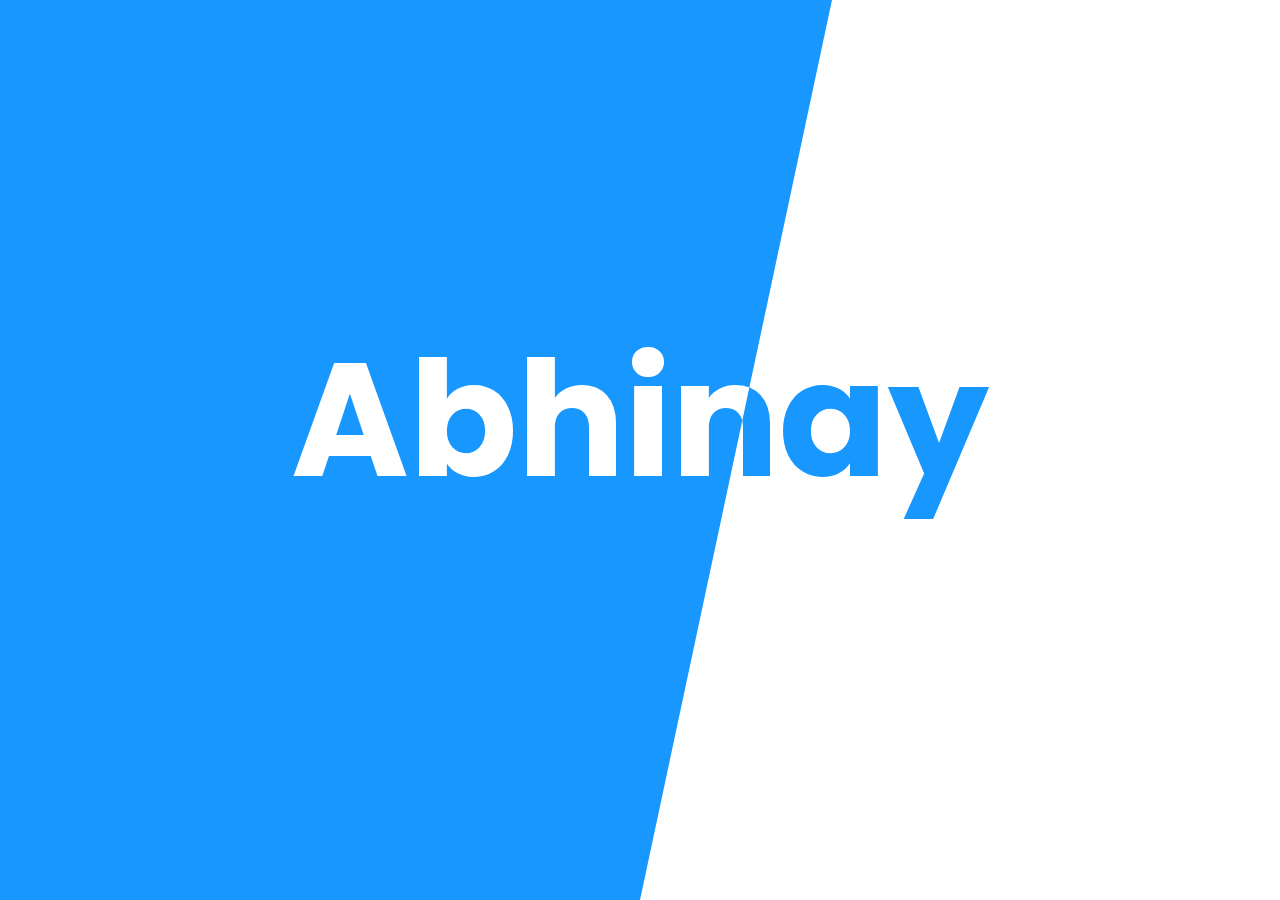
<file: index.html>
<!DOCTYPE html>
<html lang="en" dir="ltr">
  <head>
    <meta charset="utf-8">
    <title>Abhinay Sharma</title>
    <link href="https://fonts.googleapis.com/css?family=Poppins:600,700&display=swap" rel="stylesheet">
    <link href="style.css" rel="stylesheet">
  </head>
  <body>
    <section>
      <h1 class="layer">Abhinay</h1>
      <div class="textBox">
          <h1 class="layer">Abhinay</h1>
      </div>
    </section>
    <script type="text/javascript">
      document.addEventListener('mousemove', parallax);
      function parallax(e){
        this.querySelectorAll('.layer').forEach(layer => {
          let x = (window.innerWidth - e.pageX * 10) / 100;
          let y = (window.innerWidth - e.pageY * 10) / 100;
          layer.style.transform = `translate(${x}px,${y}px)`;
        });
      }
    </script>
  </body>
</html>
</file>
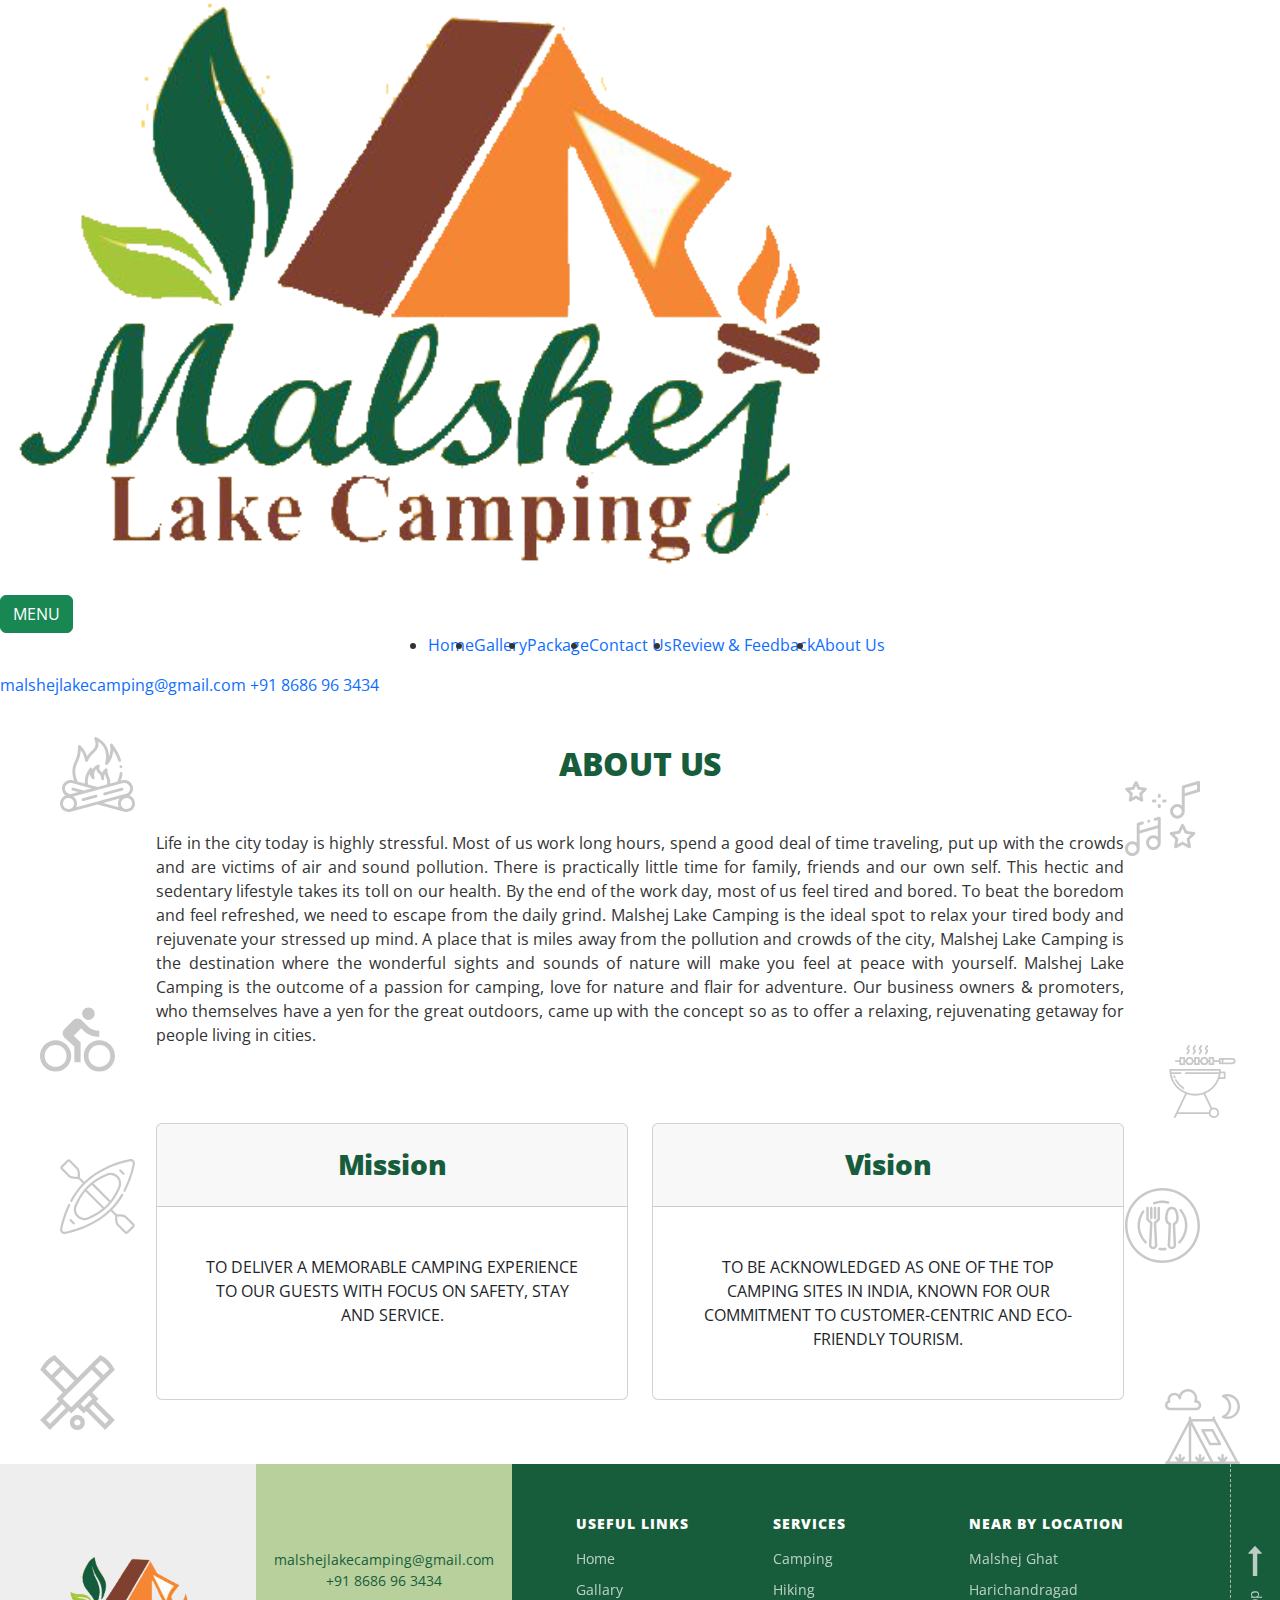
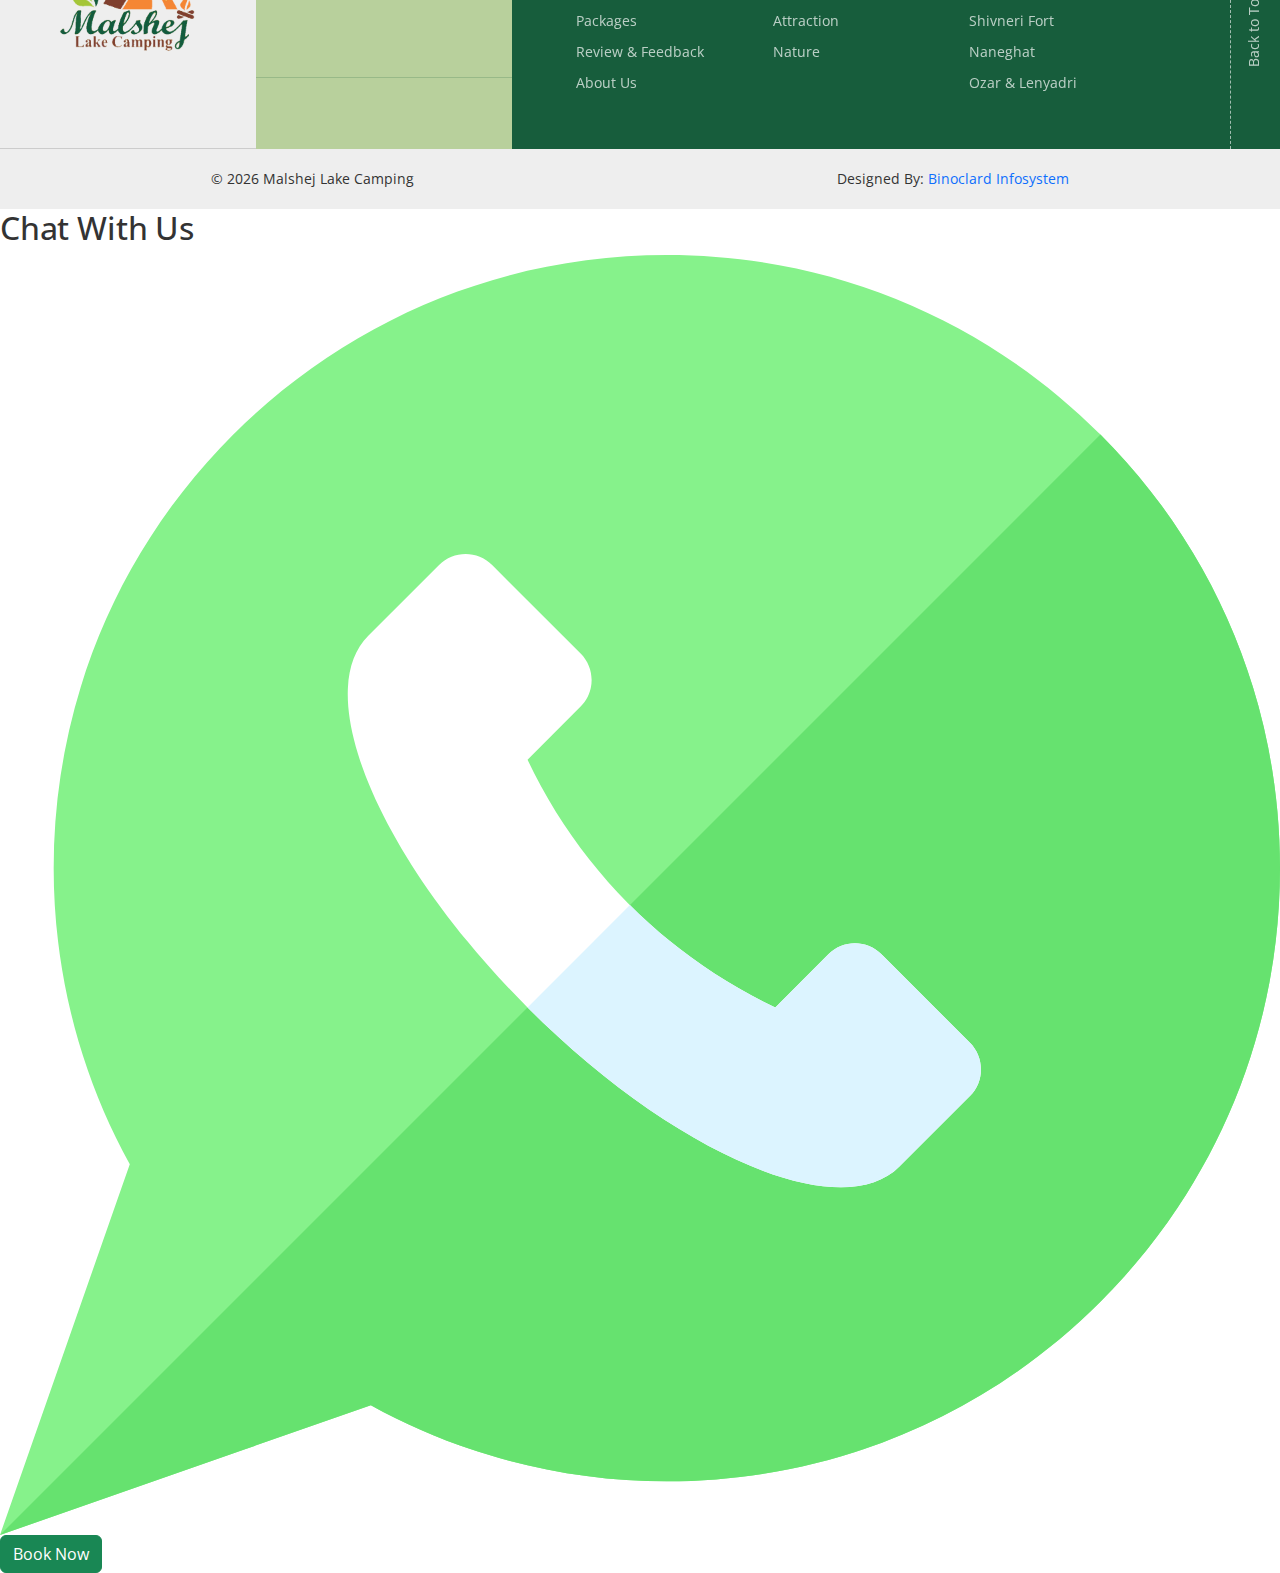
<file: malshej/aboutus.html>
<!DOCTYPE html>
<html lang="en">
<head>
  <meta charset="UTF-8">
  <meta name="viewport" content="width=device-width, initial-scale=1.0">
  <title>About Us - Malshej Lake Camping</title>
  <link rel="preconnect" href="https://fonts.gstatic.com">
  <link href="https://fonts.googleapis.com/css2?family=Open+Sans:wght@300;400;600;700;800&display=swap" rel="stylesheet">
  <link rel="stylesheet" href="https://unicons.iconscout.com/release/v3.0.3/css/line.css">
  <link href="https://cdn.jsdelivr.net/npm/bootstrap@5.0.0-alpha3/dist/css/bootstrap.min.css" rel="stylesheet">
  <link rel="stylesheet" href="https://cdnjs.cloudflare.com/ajax/libs/animate.css/4.1.1/animate.min.css"/>
  <link rel="stylesheet" href="assets/css/styles.css?v=2.5">

  <script src="https://cdnjs.cloudflare.com/ajax/libs/jquery/3.5.1/jquery.min.js"></script>
</head>
<body>
  
  <header>
    <div class="header">
      <div class="logo">
        <a href="/">
          <img src="assets/images/malshej.png" alt="Malshej">
        </a>
      </div>
      <div class="menu-btn-container">
        <button type="button" class="btn btn-success" id="openMenu">
          MENU <i class="uil uil-bars"></i>
        </button>
      </div>
      <div class="menu">
        <div class="navigation">
          <ul class="d-flex justify-content-center">
            <li>
              <a href="./">Home</a>
            </li>
            <li>
              <a href="gallery.html">Gallery</a>
            </li>
            <li>
              <a href="package.html">Package</a>
            </li>
            <li>
              <a href="contactus.html">Contact Us</a>
            </li>
            <li>
              <a href="reviewandfeedback.html">Review & Feedback</a>
            </li>
            <li>
              <a href="aboutus.html">About Us</a>
            </li>   
          </ul>
        </div>
        <div class="contact_info">
          <div class="top_contact">
            <a href="mailto:malshejlakecamping@gmail.com">malshejlakecamping@gmail.com</a>
            <a href="tel:+91 8686 96 3434">+91 8686 96 3434</a>
          </div>
          <div class="top_social">
            <a href="https://www.facebook.com/malshejlake.camping" target="_blank"><i class="uil uil-facebook-f"></i></a>
            <a href="https://www.instagram.com/malshej_lake_camping?r=nametag" target="_blank"><i class="uil uil-instagram"></i></a>
            <a href="#"><i class="uil uil-twitter"></i></a>
            <a href="#"><i class="uil uil-youtube"></i></a>
          </div>
        </div>
      </div>
    </div>
  </header>
  

  <section class="py-5 position-relative">
    <div class="container" style="max-width: 992px;">
      <h2 class="section-header">ABOUT US</h2>
      <p style="text-align: justify;" class="mt-5 mb-4">Life in the city today is highly stressful. Most of us work long hours, spend a good deal of time traveling, put up with the crowds and are victims of air and sound pollution. There is practically little time for family, friends and our own self. This hectic and sedentary lifestyle takes its toll on our health. By the end of the work day, most of us feel tired and bored. To beat the boredom and feel refreshed, we need to escape from the daily grind. Malshej Lake Camping is the ideal spot to relax your tired body and rejuvenate your stressed up mind. A place that is miles away from the pollution and crowds of the city, Malshej Lake Camping is the destination where the wonderful sights and sounds of nature will make you feel at peace with yourself. Malshej Lake Camping is the outcome of a passion for camping, love for nature and flair for adventure. Our business owners & promoters, who themselves have a yen for the great outdoors, came up with the concept so as to offer a relaxing, rejuvenating getaway for people living in cities.</p>
    </div>
    <img src="assets/icons/fire.svg" class="shape7 bounceimg" alt="">
    <img src="assets/icons/music.svg" class="shape2 bounceimg" alt="">
    <img src="assets/icons/barbecue.svg" class="shape4 bounceimg" alt="">
    <img src="assets/icons/bike.svg" class="shape3 bounceimg" alt="">
  </section>

  <section class="pt-1 pb-5 position-relative">
    <img src="assets/icons/dish.svg" class="shape2 bounceimg" alt="">
    <img src="assets/icons/cricket.svg" class="shape3 bounceimg" alt="">
    <img src="assets/icons/kayak.svg" class="shape7 bounceimg" alt="">
    <img src="assets/icons/tent.svg" class="shape4 bounceimg" alt="">
    <div class="container" style="max-width: 992px;">
      <div class="row">
        <div class="col-md-6">
          <div class="card mb-3">
            <div class="card-header py-4">
              <h3 class="card-title text-center section-header">Mission</h3>
            </div>
            <div class="card-body p-5">
              <p class="mb-0 text-center">TO DELIVER A MEMORABLE CAMPING EXPERIENCE TO OUR GUESTS WITH FOCUS ON SAFETY, STAY AND SERVICE.</p>
              <p class="p-1"></p>
            </div>
          </div>
        </div>
        <div class="col-md-6">
          <div class="card">
            <div class="card-header py-4">
              <h3 class="card-title text-center section-header">Vision</h3>
            </div>
            <div class="card-body p-5">
              <p class="mb-0 text-center">TO BE ACKNOWLEDGED AS ONE OF THE TOP CAMPING SITES IN INDIA, KNOWN FOR OUR COMMITMENT TO CUSTOMER-CENTRIC AND ECO-FRIENDLY TOURISM.</p>
            </div>
          </div>
        </div>
      </div>
    </div>
  </section>

  <footer>
    <div class="row">
      <div class="col logo-widget">
        <div class="logo-footer">
          <a href="#">
            <img src="assets/images/malshej.png" alt="Malshej">
          </a>
        </div>
      </div>
      <div class="col social-widget">
        <div class="info-footer">
          <div class="contact-footer">
            <a href="mailto:malshejlakecamping@gmail.com">malshejlakecamping@gmail.com</a>
            <a href="tel:+91 8686 96 3434">+91 8686 96 3434</a>
          </div>
          <div class="social-footer">
            <a href="https://www.facebook.com/malshejlake.camping" target="_blank"><i class="uil uil-facebook-f"></i></a>
            <a href="https://www.instagram.com/malshej_lake_camping?r=nametag" target="_blank"><i class="uil uil-instagram"></i></a>
            <a href="#"><i class="uil uil-twitter"></i></a>
            <a href="#"><i class="uil uil-youtube"></i></a>
          </div>
        </div>
      </div>
      <div class="col">
        <div class="footer-widget d-flex">
          <div class="widget-item">
            <h5 class="footer-heading">USEFUL LINKS</h5>
            <ul class="nav flex-column">
              <li class="nav-item">
                <a class="nav-link" href="http://malshejlakecamping.com">Home</a>
              </li>
              <li class="nav-item">
                <a class="nav-link" href="gallery.html">Gallary</a>
              </li>
              <li class="nav-item">
                <a class="nav-link" href="package.html">Packages</a>
              </li>
              <li class="nav-item">
                <a class="nav-link" href="reviewandfeedback.html">Review & Feedback</a>
              </li>
              <li class="nav-item">
                <a class="nav-link" href="aboutus.html">About Us</a>
              </li>
            </ul>
          </div>
          <div class="widget-item">
            <h5 class="footer-heading">Services</h5>
            <ul class="nav flex-column">
              <li class="nav-item">
                <p>Camping</p>
              </li>
              <li class="nav-item">
                <p>Hiking</p>
              </li>
              <li class="nav-item">
                <p>Attraction</p>
              </li>
              <li class="nav-item">
                <p>Nature</p>
              </li>
            </ul>
          </div>
          <div class="widget-item">
            <h5 class="footer-heading">Near By Location</h5>
            <ul class="nav flex-column">
              <li class="nav-item">
                <p>Malshej Ghat</p>
              </li>
              <li class="nav-item">
                <p>Harichandragad</p>
              </li>
              <li class="nav-item">
                <p>Shivneri Fort</p>
              </li>
              <li class="nav-item">
                <p>Naneghat</p>
              </li>
              <li class="nav-item">
                <p class="mb-0">Ozar & Lenyadri</p>
              </li>
            </ul>
          </div>
        </div>
      </div>
      <div class="col back-to-top">
        <div class="back-to-top-btn">
          <a href="#">Back to Top <img src="assets/icons/arrow-right.svg" /></a>
        </div>
      </div>
    </div>
    <div class="copyright">
      <span>&copy; <script>document.write(new Date().getFullYear());</script> Malshej Lake Camping</span>
      <span>Designed By: <a href="https://www.binoclard.in">Binoclard Infosystem</a></span>
    </div>
  </footer>

  <div class="chat-with-us bounceimg" onclick="window.location.href='whatsapp://send?text=Hi&amp;phone=+917276658055'">
    <h2>Chat With Us</h2>
    <img src="assets/images/whatsapp.svg" alt="">
  </div>

  <div class="bookNowBtn">
    <button type="button" class="btn btn-success" data-bs-toggle="modal" data-bs-target="#bookNowModal">Book Now</button>
  </div>

  <div class="modal fade" id="bookNowModal" tabindex="-1" aria-labelledby="boodNowLabel" aria-hidden="true">
    <div class="modal-dialog modal-dialog-centered" style="max-width: 992px;">
      <div class="modal-content">
        <div class="modal-header">
          <h5 class="modal-title" id="boodNowLabel">Maleshej Lake Camping</h5>
          <button type="button" class="btn-close" data-bs-dismiss="modal" aria-label="Close"></button>
        </div>
        <form action="#">
          <div class="modal-body">
            <div class="row">
              <div class="col-lg-6">
                <div class="mb-3">
                  <label for="date" class="form-label">Booking For Date</label>
                  <input type="date" id="date" class="form-control" placeholder="dd-mm-yyyy" value="" max="2030-12-31">
                </div>
              </div>
            </div>
            <div class="row">
              <div class="col-lg-6">
                <div class="mb-3">
                  <label for="name" class="form-label">Guest Name</label>
                  <input type="text" class="form-control" id="name" placeholder="Enter your fullname here" required>
                </div>
              </div>
              <div class="col-lg-6">
                <div class="mb-3">
                  <label for="email" class="form-label">Email Address</label>
                  <input type="email" class="form-control" id="email" placeholder="Enter your email address" required>
                </div>
              </div>
            </div>

            <div class="row">
              <div class="col-lg-6">
                <div class="mb-3">
                  <label for="phone" class="form-label">Contact No.</label>
                  <input type="text" class="form-control" id="phone" maxlength="10" placeholder="Enter your 10 digit mobile no." required>
                </div>
              </div>
              <div class="col-lg-6">
                <div class="mb-3">
                  <label for="phone2" class="form-label">Alternate Contact No. (optional)</label>
                  <input type="text" class="form-control" id="phone2" maxlength="10" placeholder="Enter your 10 digit alternate mobile no." required>
                </div>
              </div>
            </div>

            <div class="row">
              <div class="col-lg-3">
                <div class="mb-3">
                  <label for="guest_no" class="form-label">Number of Guests</label>
                  <input type="number" class="form-control" id="guest_no" required>
                </div>
              </div>
              <div class="col-lg-3">
                <div class="mb-3">
                  <label for="male_no" class="form-label">Number of Male</label>
                  <input type="number" class="form-control" id="male_no" required>
                </div>
              </div>
              <div class="col-lg-3">
                <div class="mb-3">
                  <label for="female_no" class="form-label">Number of Female</label>
                  <input type="number" class="form-control" id="female_no" required>
                </div>
              </div>
              <div class="col-lg-3">
                <div class="mb-3">
                  <label for="kids_no" class="form-label">Number of Kids</label>
                  <input type="number" class="form-control" id="kids_no" required>
                </div>
              </div>
            </div>

            <div class="row">
              <div class="col-lg-3">
                <div class="mb-3">
                  <label for="kids_age" class="form-label">Kids Age</label>
                  <input type="number" class="form-control" id="kids_age">
                </div>
              </div>
              <div class="col-lg-3">
                <div class="mb-3">
                  <label for="veg_no" class="form-label">Number of Guest for Veg</label>
                  <input type="number" class="form-control" id="veg_no" required>
                </div>
              </div>
              <div class="col-lg-3">
                <div class="mb-3">
                  <label for="nonveg_no" class="form-label">Number of Guest for Non-veg</label>
                  <input type="number" class="form-control" id="nonveg_no" required>
                </div>
              </div>
              <div class="col-lg-3">
                <div class="mb-3">
                  <label for="tent_no" class="form-label">Number of Tents required</label>
                  <input type="number" class="form-control" id="tent_no" required>
                </div>
              </div>
            </div>

            <div id="return-msg" class="mt-3"></div>

          </div>
          <div class="modal-footer justify-content-start">
            <button type="submit" id="submit-btn" class="btn btn-outline-success">Book Now</button>
            <button type="button" class="btn btn-secondary" data-bs-dismiss="modal">Close</button>
          </div>
        </form>
      </div>
    </div>
  </div>

  <script src="https://cdn.jsdelivr.net/npm/bootstrap@5.0.0-beta1/dist/js/bootstrap.bundle.min.js"></script>
  <script src="assets/js/script.js?v=1.1"></script>
  <script>
    var today = new Date();
    var dd = today.getDate();
    var mm = today.getMonth()+1; //January is 0!
    var yyyy = today.getFullYear();
    if(dd<10){
            dd='0'+dd
        } 
        if(mm<10){
            mm='0'+mm
        } 

    today = yyyy+'-'+mm+'-'+dd;
    document.getElementById("date").setAttribute("min", today);
  </script>
</body>
</html>
</file>
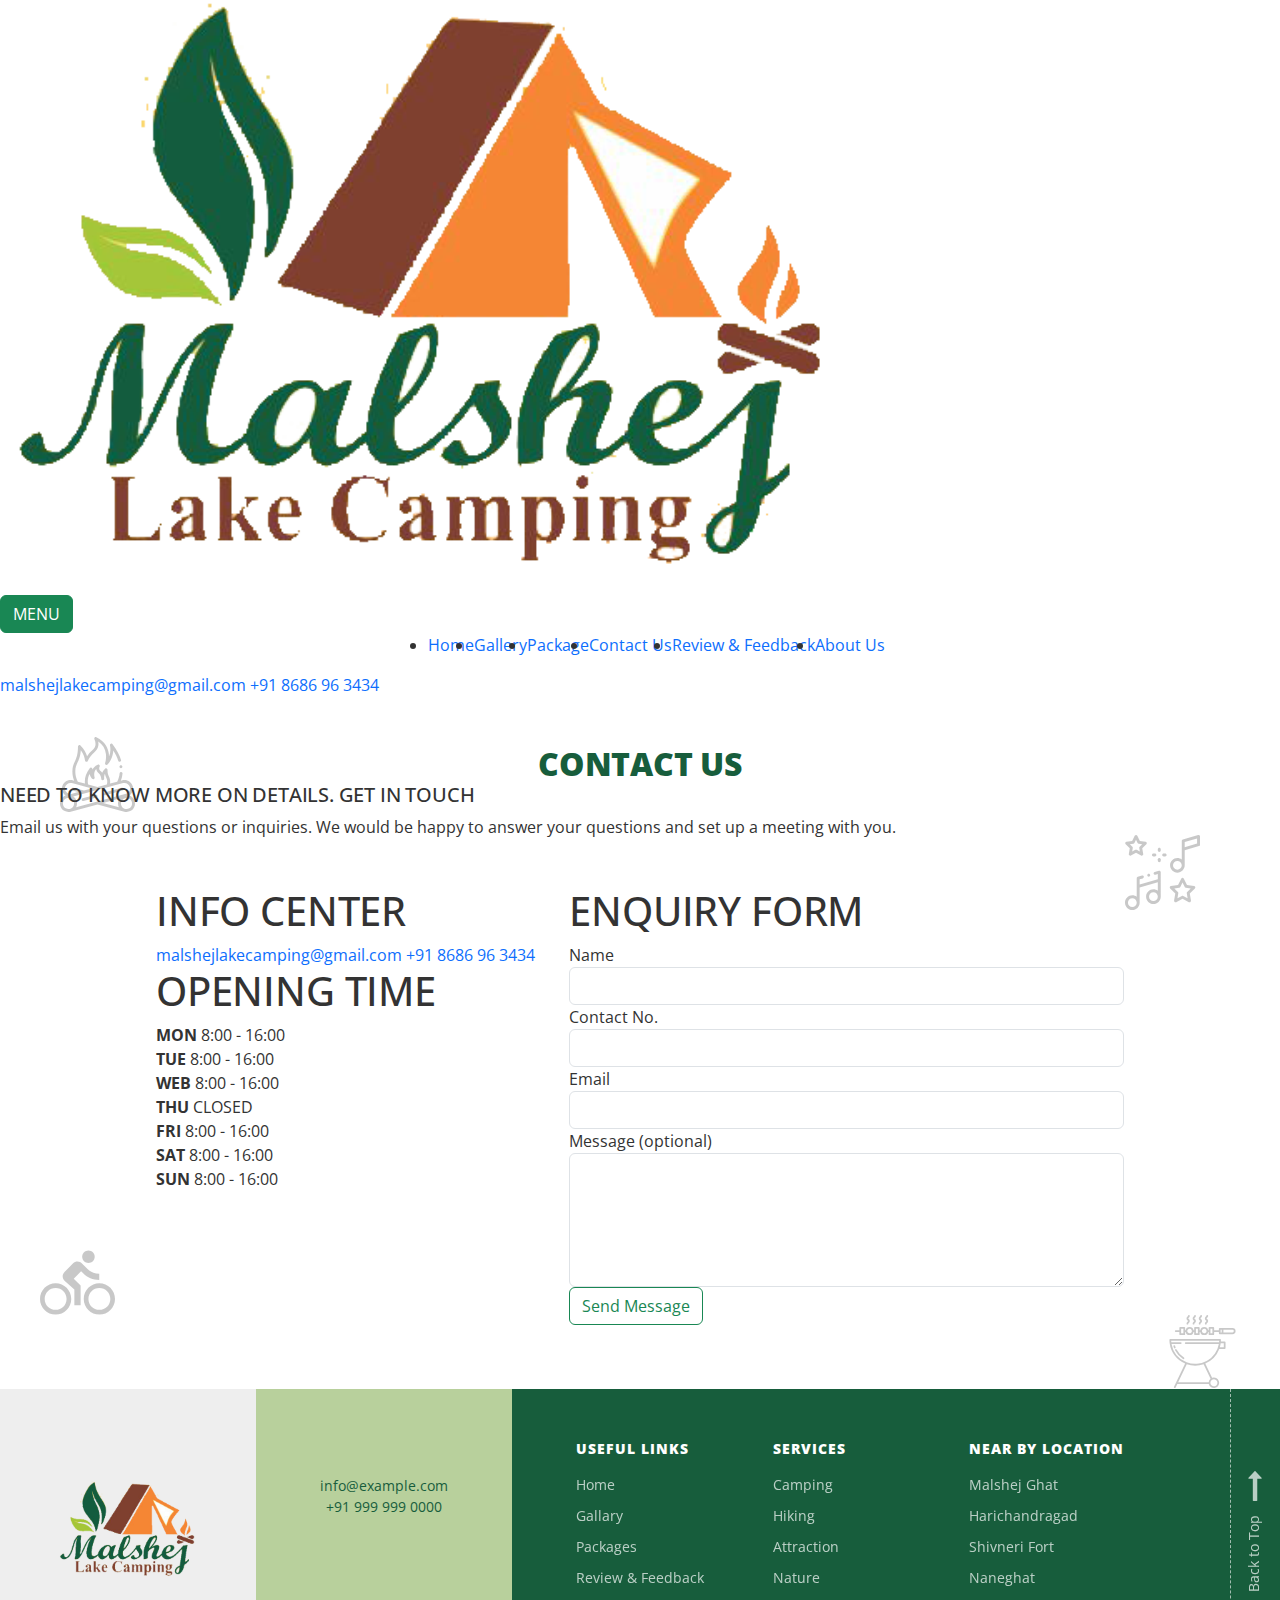
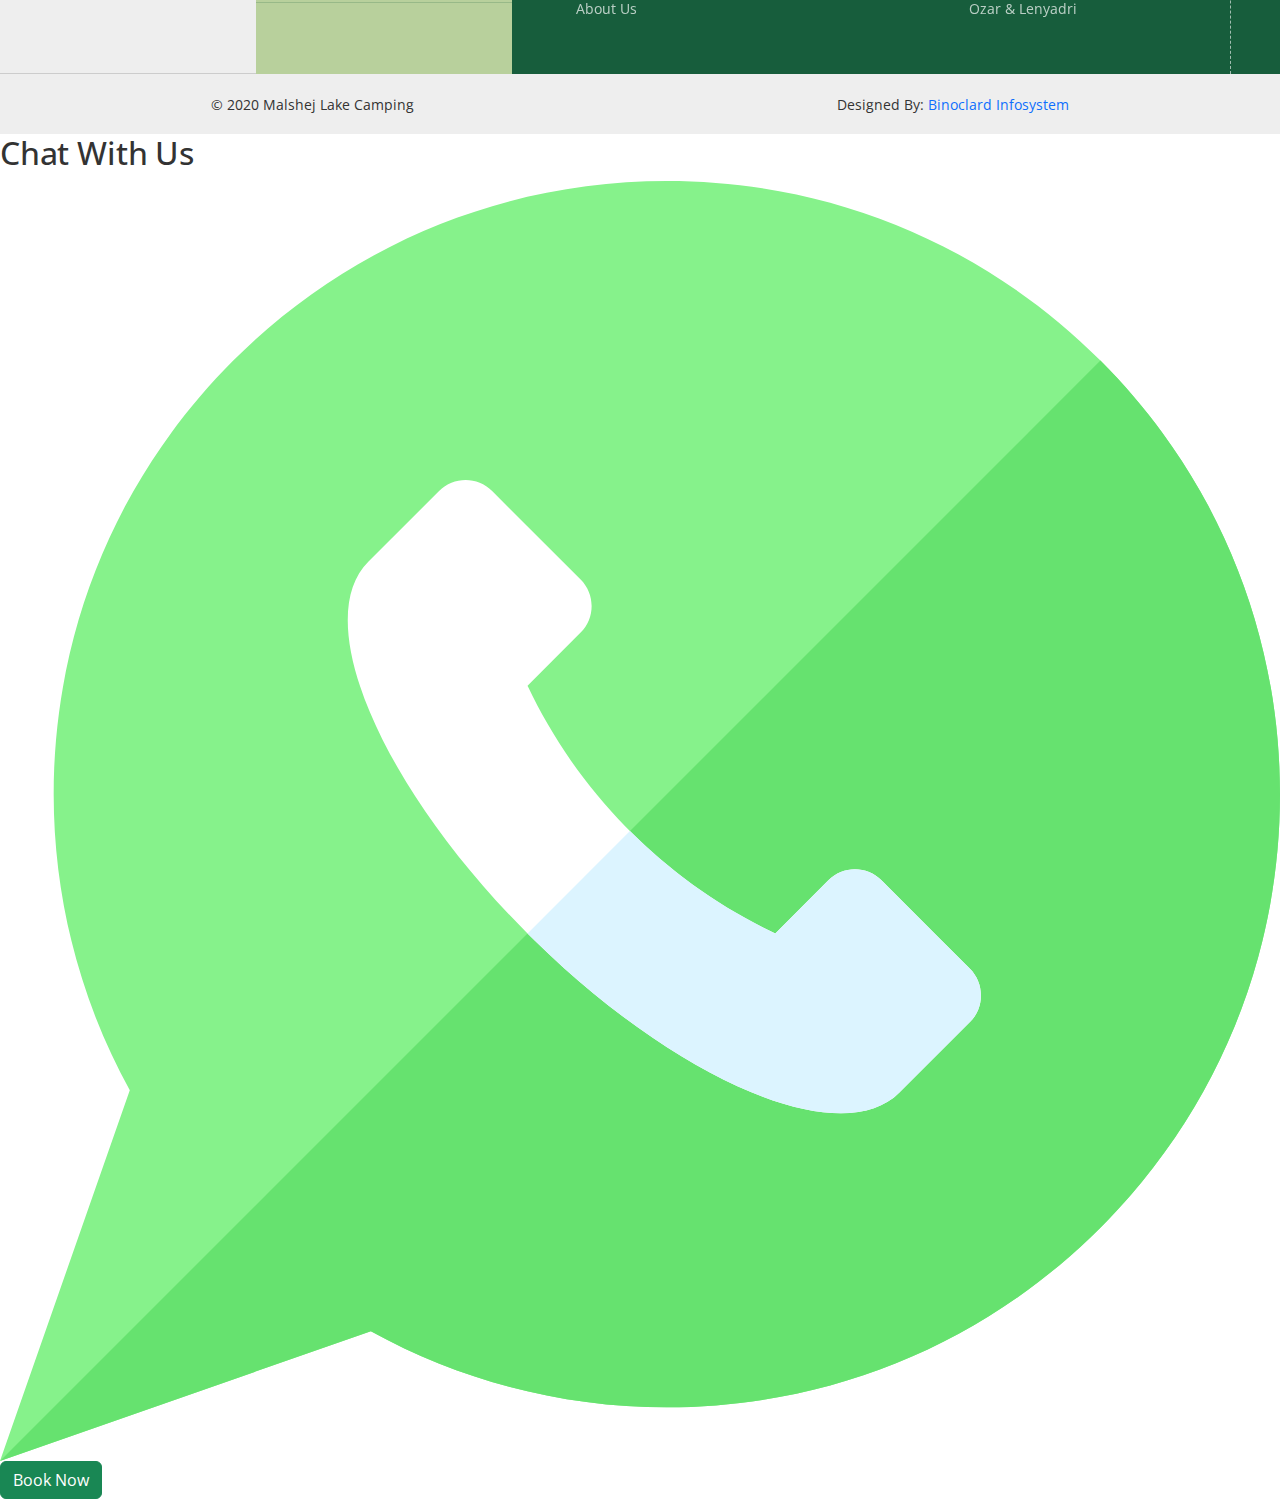
<file: malshej/contactus.html>
<!DOCTYPE html>
<html lang="en">
<head>
  <meta charset="UTF-8">
  <meta name="viewport" content="width=device-width, initial-scale=1.0">
  <title>Contact Us - Malshej Lake Camping</title>
  <link rel="preconnect" href="https://fonts.gstatic.com">
  <link href="https://fonts.googleapis.com/css2?family=Open+Sans:wght@300;400;600;700;800&display=swap" rel="stylesheet">
  <link rel="stylesheet" href="https://unicons.iconscout.com/release/v3.0.3/css/line.css">
  <link href="https://cdn.jsdelivr.net/npm/bootstrap@5.0.0-alpha3/dist/css/bootstrap.min.css" rel="stylesheet">
  <link rel="stylesheet" href="https://cdnjs.cloudflare.com/ajax/libs/animate.css/4.1.1/animate.min.css"/>
  <link rel="stylesheet" href="assets/css/styles.css?v=2.5">

  <script src="https://cdnjs.cloudflare.com/ajax/libs/jquery/3.5.1/jquery.min.js"></script>
</head>
<body>
  
  <header>
    <div class="header">
      <div class="logo">
        <a href="#">
          <img src="assets/images/malshej.png" alt="Malshej">
        </a>
      </div>
      <div class="menu-btn-container">
        <button type="button" class="btn btn-success" id="openMenu">
          MENU <i class="uil uil-bars"></i>
        </button>
      </div>
      <div class="menu">
        <div class="navigation">
          <ul class="d-flex justify-content-center">
            <li>
              <a href="./">Home</a>
            </li>
            <li>
              <a href="gallery.html">Gallery</a>
            </li>
            <li>
              <a href="package.html">Package</a>
            </li>
            <li>
              <a href="contactus.html">Contact Us</a>
            </li>
            <li>
              <a href="reviewandfeedback.html">Review & Feedback</a>
            </li>
            <li>
              <a href="aboutus.html">About Us</a>
            </li>   
          </ul>
        </div>
        <div class="contact_info">
          <div class="top_contact">
            <a href="mailto:malshejlakecamping@gmail.com">malshejlakecamping@gmail.com</a>
            <a href="tel:+91 8686 96 3434">+91 8686 96 3434</a>
          </div>
          <div class="top_social">
            <a href="https://www.facebook.com/malshejlake.camping" target="_blank"><i class="uil uil-facebook-f"></i></a>
            <a href="https://www.instagram.com/malshej_lake_camping?r=nametag" target="_blank"><i class="uil uil-instagram"></i></a>
            <a href="#"><i class="uil uil-twitter"></i></a>
            <a href="#"><i class="uil uil-youtube"></i></a>
          </div>
        </div>
      </div>
    </div>
  </header>

  <section class="py-5 position-relative">
    <h2 class="section-header">CONTACT US</h2>
    <div class="info-text">
      <h5>NEED TO KNOW MORE ON DETAILS. GET IN TOUCH</h5>
      <p>Email us with your questions or inquiries. We would be happy to answer your questions and set up a meeting with you.</p>
    </div>
    <div class="container mt-5" style="max-width: 992px;">
      <div class="row">
        <div class="col-lg-5">
          <div class="contact_box">
            <h1>INFO CENTER</h1>
            <a href="mailto:malshejlakecamping@gmail.com"><i class="uil uil-envelope mr-1"></i>malshejlakecamping@gmail.com</a>
            <a href="tel:+91 8686 96 3434"><i class="uil uil-phone mr-1"></i>+91 8686 96 3434</a>
          </div>
          <div class="opening_time">
            <h1>OPENING TIME</h1>
            <div>
              <strong>MON</strong>
              <span>8:00 - 16:00</span>
            </div>
            <div>
              <strong>TUE</strong>
              <span>8:00 - 16:00</span>
            </div>
            <div>
              <strong>WEB</strong>
              <span>8:00 - 16:00</span>
            </div>
            <div>
              <strong>THU</strong>
              <span>CLOSED</span>
            </div>
            <div>
              <strong>FRI</strong>
              <span>8:00 - 16:00</span>
            </div>
            <div>
              <strong>SAT</strong>
              <span>8:00 - 16:00</span>
            </div>
            <div>
              <strong>SUN</strong>
              <span>8:00 - 16:00</span>
            </div>
          </div>
        </div>
        <div class="col-lg-7">
          <div class="form_box">
            <h1>ENQUIRY FORM</h1>
            <form action="#" id="contactForm">
              <label for="name">Name</label>
              <input type="text" id="name" name="name" class="form-control" required>
              <label for="phone">Contact No.</label>
              <input type="text" class="form-control" name="phone" id="phone" maxlength="10" required>
              <label for="email">Email</label>
              <input type="email" id="email" class="form-control" name="email" required>
              <label for="comment">Message (optional)</label>
              <textarea id="comment" rows="5" class="form-control" name="message"></textarea>
              <button id="submit-btn" class="btn btn-outline-success">Send Message</button>
              <div id="return-msg" class="mt-3"></div>
            </form>
          </div>
        </div>
      </div>
    </div>
    <img src="assets/icons/fire.svg" class="shape7 bounceimg" alt="">
    <img src="assets/icons/music.svg" class="shape2 bounceimg" alt="">
    <img src="assets/icons/barbecue.svg" class="shape4 bounceimg" alt="">
    <img src="assets/icons/bike.svg" class="shape3 bounceimg" alt="">
  </section>

  <footer>
    <div class="row">
      <div class="col logo-widget">
        <div class="logo-footer">
          <a href="#">
            <img src="assets/images/malshej.png" alt="Malshej">
          </a>
        </div>
      </div>
      <div class="col social-widget">
        <div class="info-footer">
          <div class="contact-footer">
            <a href="mailto:#">info@example.com</a>
            <a href="tel:#">+91 999 999 0000</a>
          </div>
          <div class="social-footer">
            <a href="https://www.facebook.com/malshejlake.camping" target="_blank"><i class="uil uil-facebook-f"></i></a>
            <a href="https://www.instagram.com/malshej_lake_camping?r=nametag" target="_blank"><i class="uil uil-instagram"></i></a>
            <a href="#"><i class="uil uil-twitter"></i></a>
            <a href="#"><i class="uil uil-youtube"></i></a>
          </div>
        </div>
      </div>
      <div class="col">
        <div class="footer-widget d-flex">
          <div class="widget-item">
            <h5 class="footer-heading">USEFUL LINKS</h5>
            <ul class="nav flex-column">
              <li class="nav-item">
                <a class="nav-link" href="http://malshejlakecamping.com">Home</a>
              </li>
              <li class="nav-item">
                <a class="nav-link" href="gallery.html">Gallary</a>
              </li>
              <li class="nav-item">
                <a class="nav-link" href="package.html">Packages</a>
              </li>
              <li class="nav-item">
                <a class="nav-link" href="reviewandfeedback.html">Review & Feedback</a>
              </li>
              <li class="nav-item">
                <a class="nav-link" href="aboutus.html">About Us</a>
              </li>
            </ul>
          </div>
          <div class="widget-item">
            <h5 class="footer-heading">Services</h5>
            <ul class="nav flex-column">
              <li class="nav-item">
                <p>Camping</p>
              </li>
              <li class="nav-item">
                <p>Hiking</p>
              </li>
              <li class="nav-item">
                <p>Attraction</p>
              </li>
              <li class="nav-item">
                <p>Nature</p>
              </li>
            </ul>
          </div>
          <div class="widget-item">
            <h5 class="footer-heading">Near By Location</h5>
            <ul class="nav flex-column">
              <li class="nav-item">
                <p>Malshej Ghat</p>
              </li>
              <li class="nav-item">
                <p>Harichandragad</p>
              </li>
              <li class="nav-item">
                <p>Shivneri Fort</p>
              </li>
              <li class="nav-item">
                <p>Naneghat</p>
              </li>
              <li class="nav-item">
                <p class="mb-0">Ozar & Lenyadri</p>
              </li>
            </ul>
          </div>
        </div>
      </div>
      <div class="col back-to-top">
        <div class="back-to-top-btn">
          <a href="#">Back to Top <img src="assets/icons/arrow-right.svg" /></a>
        </div>
      </div>
    </div>
    <div class="copyright">
      <span>&copy; 2020 Malshej Lake Camping</span>
      <span>Designed By: <a href="https://www.binoclard.in">Binoclard Infosystem</a></span>
    </div>
  </footer>

  <div class="chat-with-us bounceimg" onclick="window.location.href='whatsapp://send?text=Hi&amp;phone=+917276658055'">
    <h2>Chat With Us</h2>
    <img src="assets/images/whatsapp.svg" alt="">
  </div>

  <div class="bookNowBtn">
    <button type="button" class="btn btn-success" data-bs-toggle="modal" data-bs-target="#bookNowModal">Book Now</button>
  </div>

  <div class="modal fade" id="bookNowModal" tabindex="-1" aria-labelledby="boodNowLabel" aria-hidden="true">
    <div class="modal-dialog modal-dialog-centered">
      <div class="modal-content">
        <div class="modal-header">
          <h5 class="modal-title" id="boodNowLabel">Book Now</h5>
          <button type="button" class="btn-close" data-bs-dismiss="modal" aria-label="Close"></button>
        </div>
        <form action="#">
          <div class="modal-body">
            <div class="mb-3">
              <label for="name" class="form-label">Name</label>
              <input type="text" class="form-control" id="name" placeholder="Enter your fullname here" required>
            </div>
            <div class="mb-3">
              <label for="phone" class="form-label">Contact No.</label>
              <input type="text" class="form-control" id="phone" maxlength="10" placeholder="Enter your 10 digit mobile no." required>
            </div>
            <div class="mb-3">
              <label for="email" class="form-label">Email Address</label>
              <input type="email" class="form-control" id="email" placeholder="Enter your email address" required>
            </div>
            <div class="mb-3">
              <label for="msg" class="form-label">Message <span class="small">(optional)</span></label>
              <textarea id="msg" rows="4" class="form-control" style="resize: none;" placeholder="Enter message here"></textarea>
            </div>
            <div id="return-msg" class="mt-3"></div>
          </div>
          <div class="modal-footer justify-content-start">
            <button type="submit" id="submit-btn" class="btn btn-outline-success">Send Message</button>
            <button type="button" class="btn btn-secondary" data-bs-dismiss="modal">Close</button>
          </div>
        </form>
      </div>
    </div>
  </div>

  <script src="https://cdn.jsdelivr.net/npm/bootstrap@5.0.0-beta1/dist/js/bootstrap.bundle.min.js"></script>
  <script src="assets/js/script.js?v=1.1"></script>
</body>
</html>
</file>
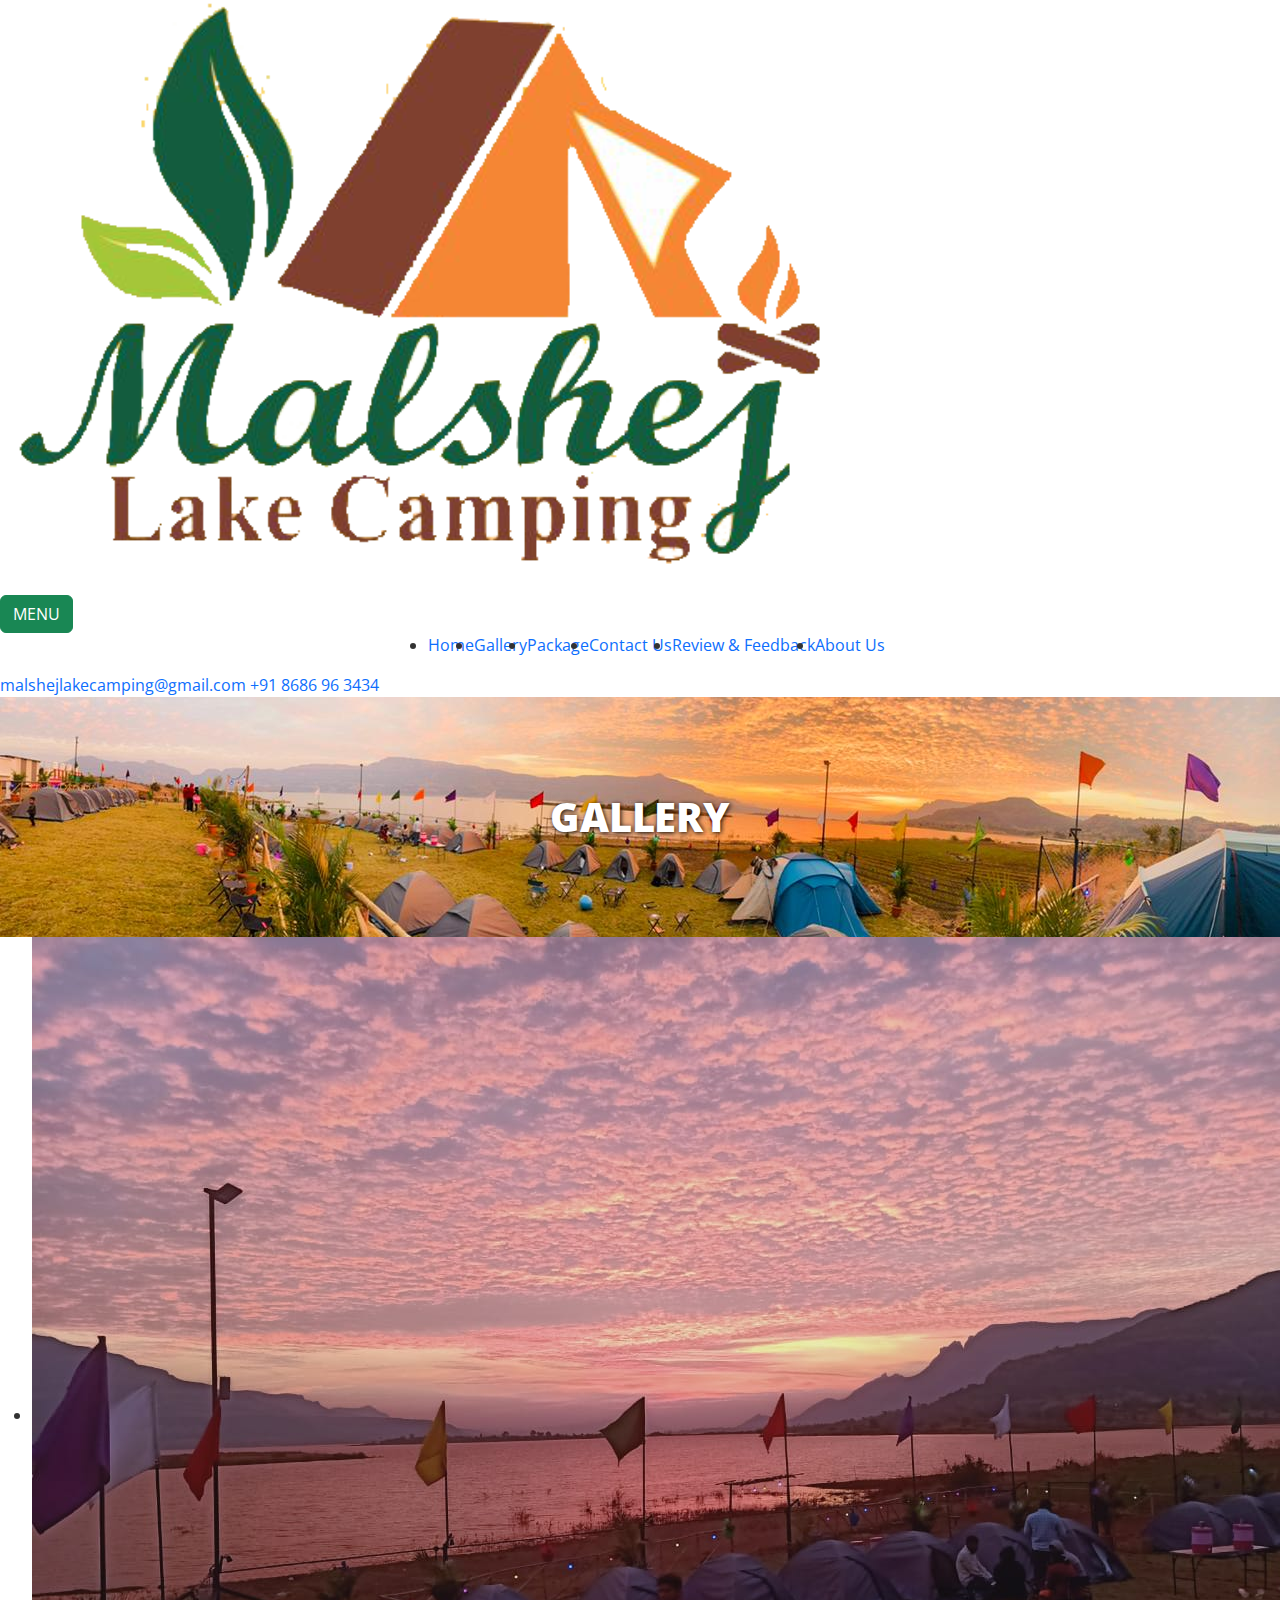
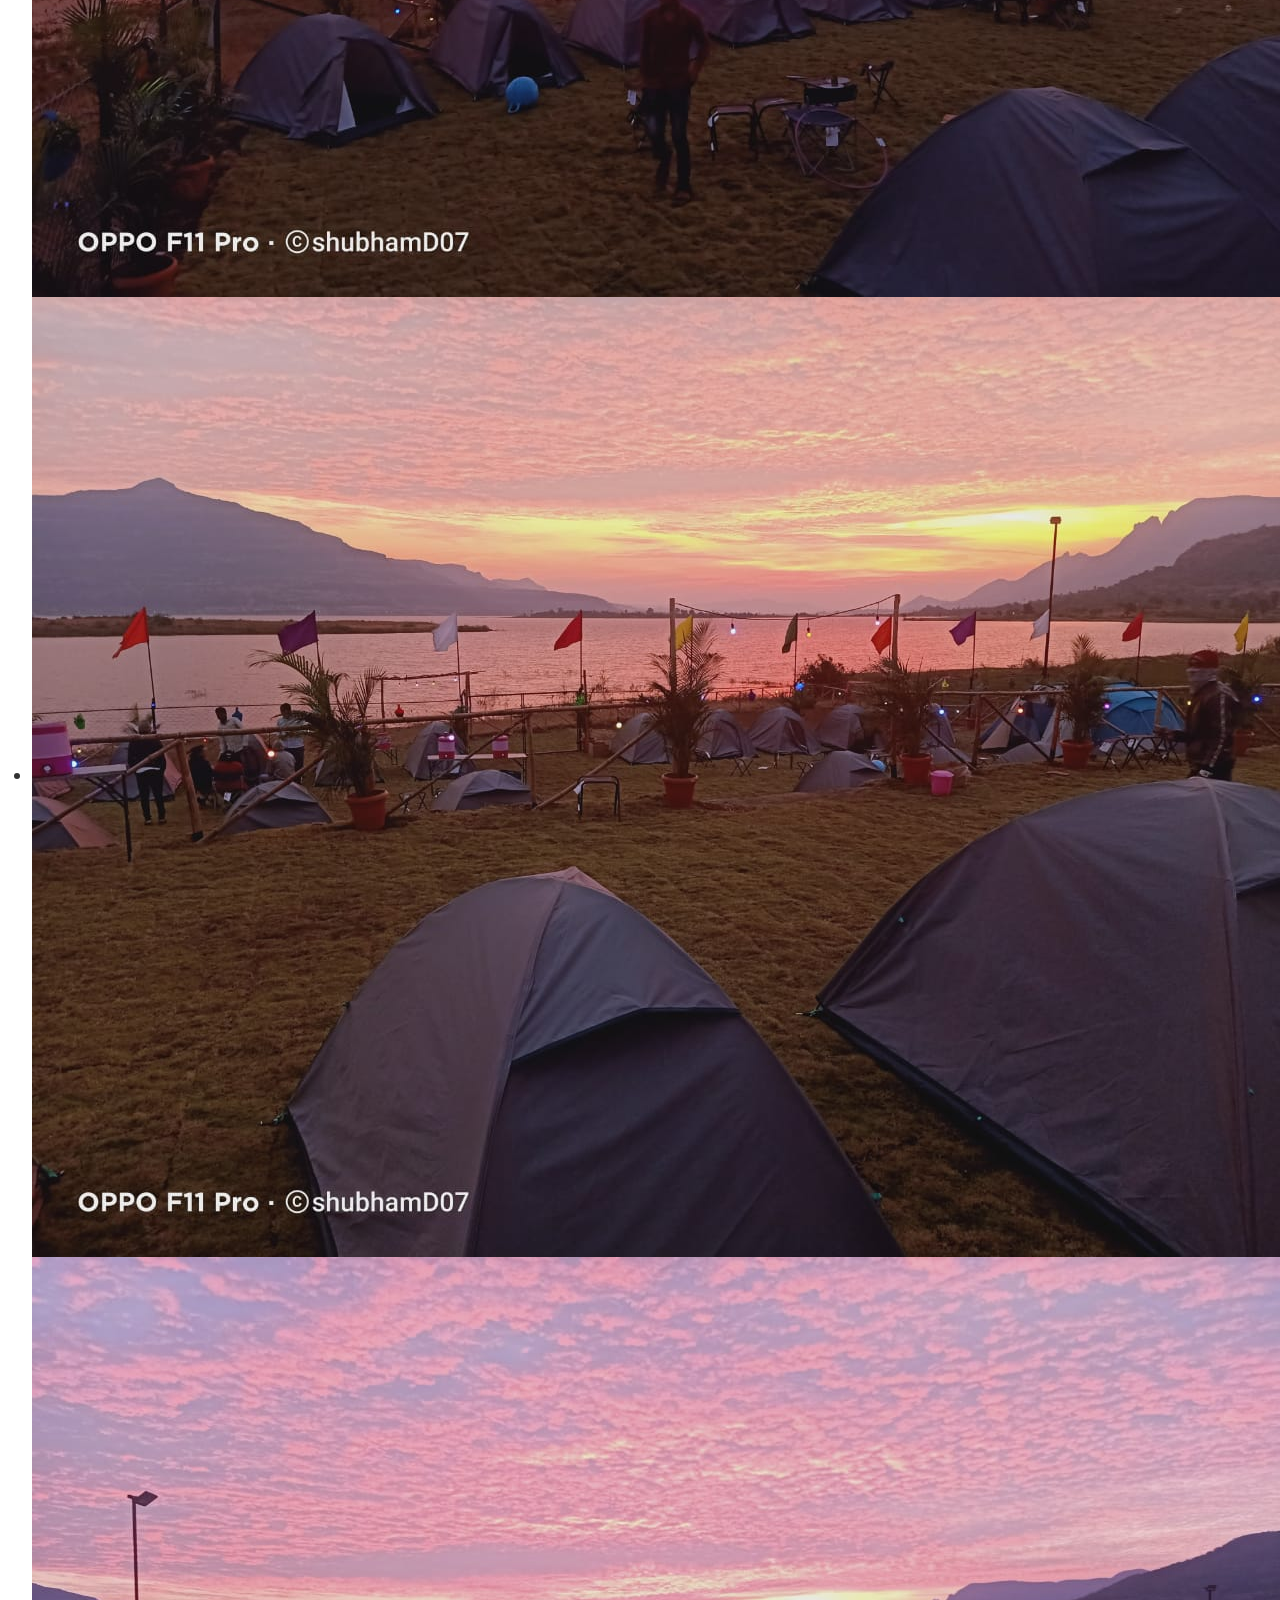
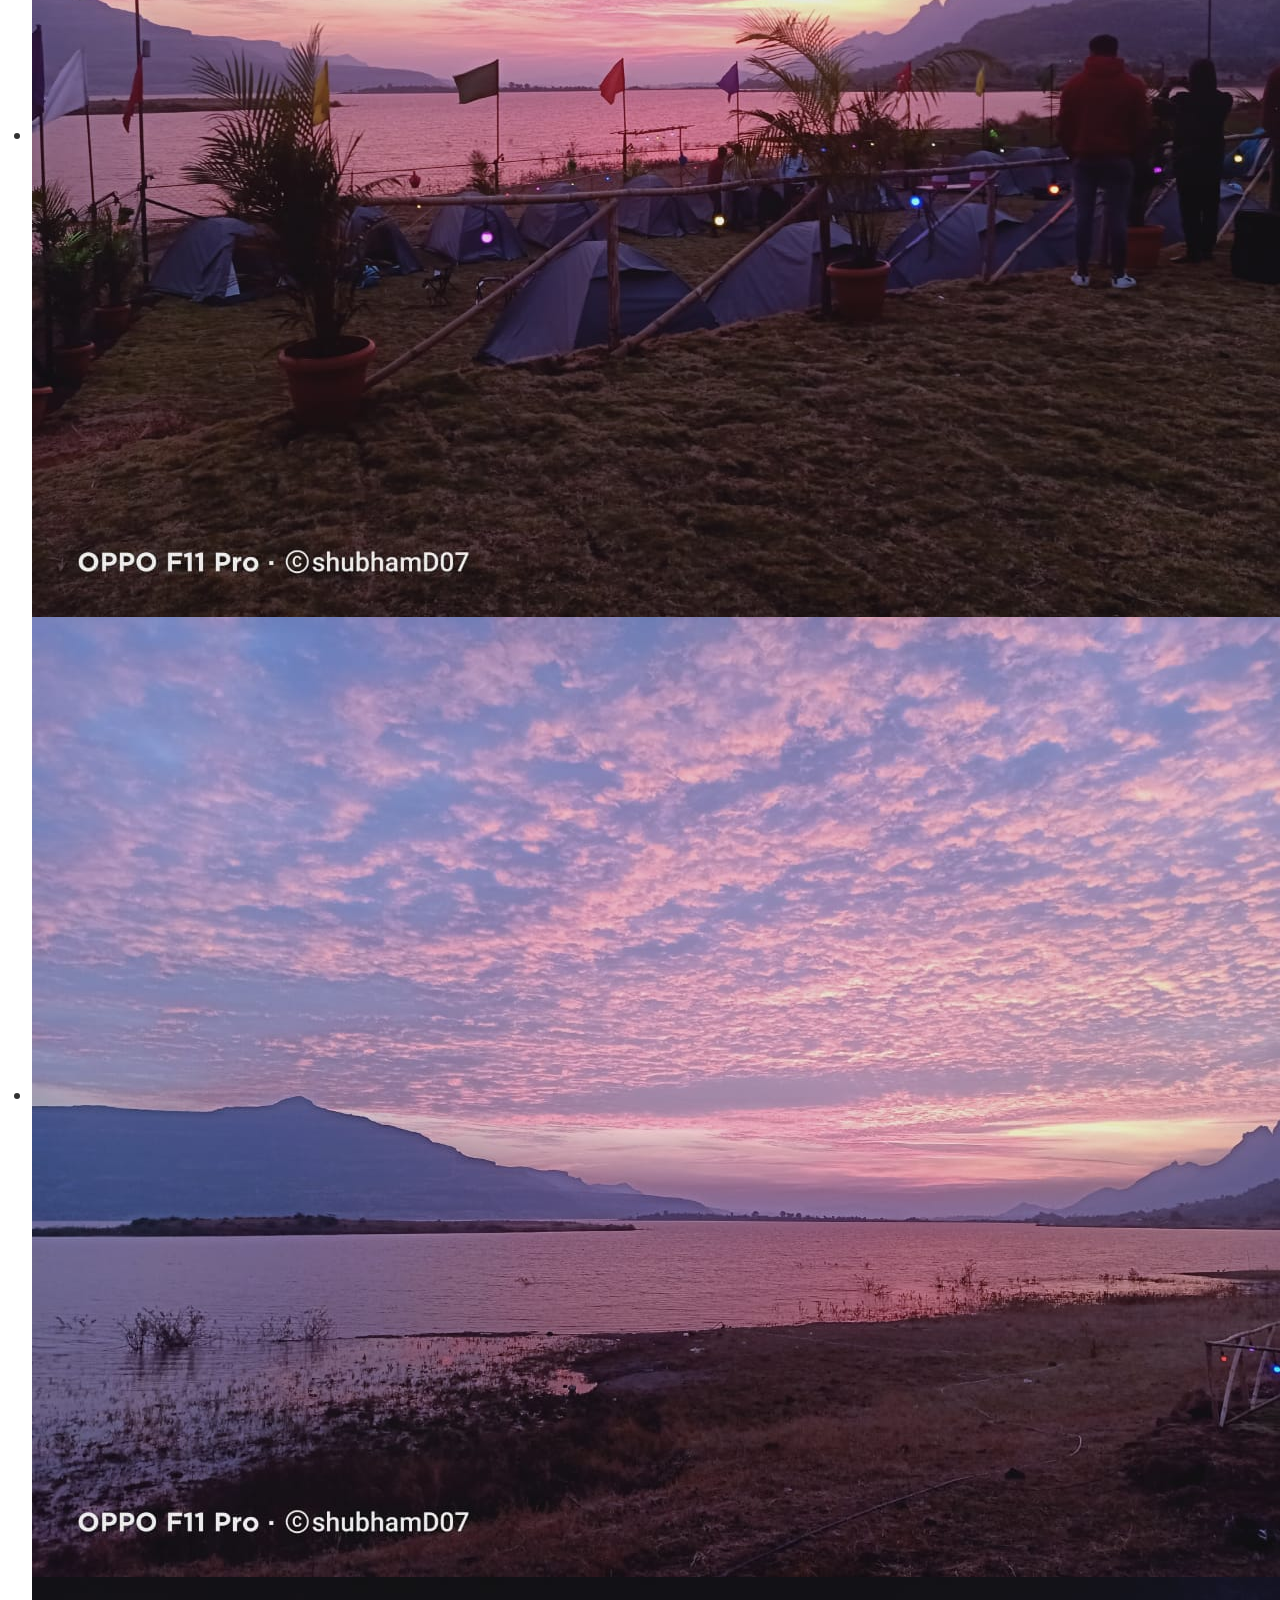
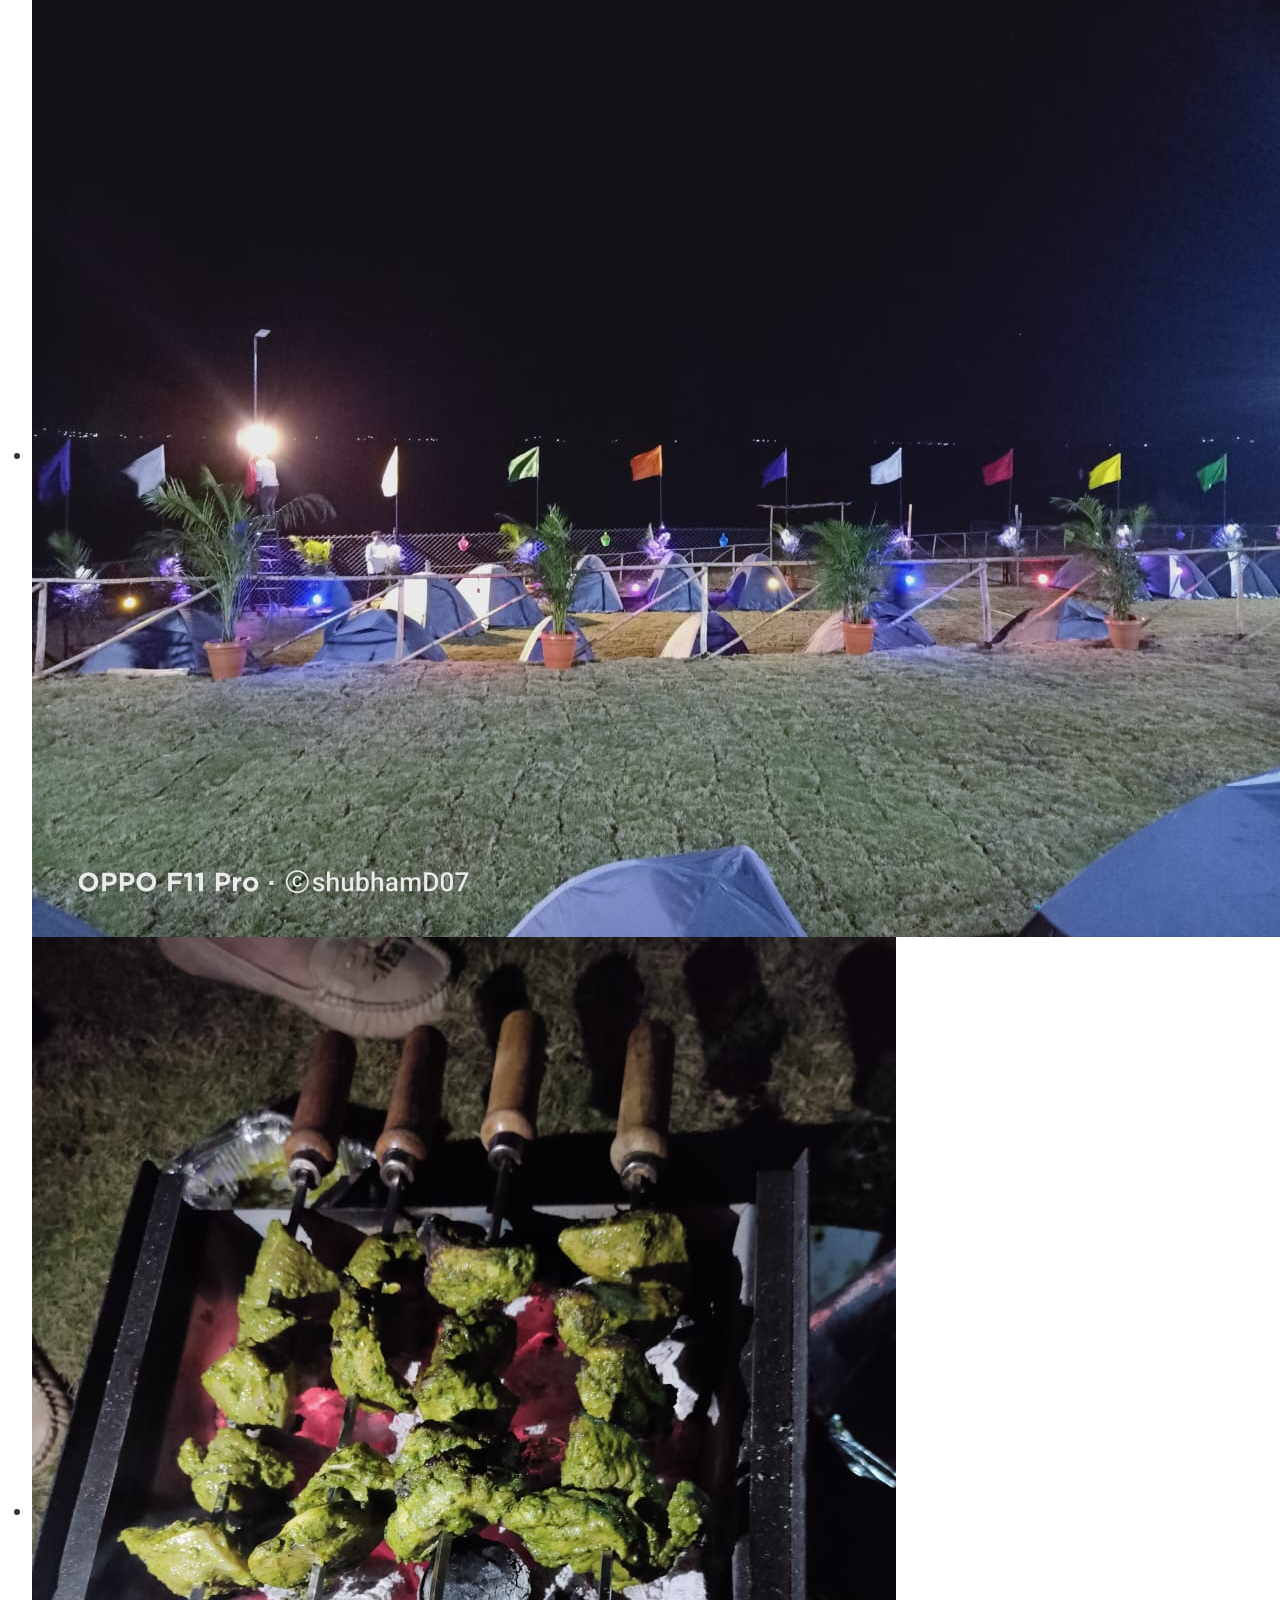
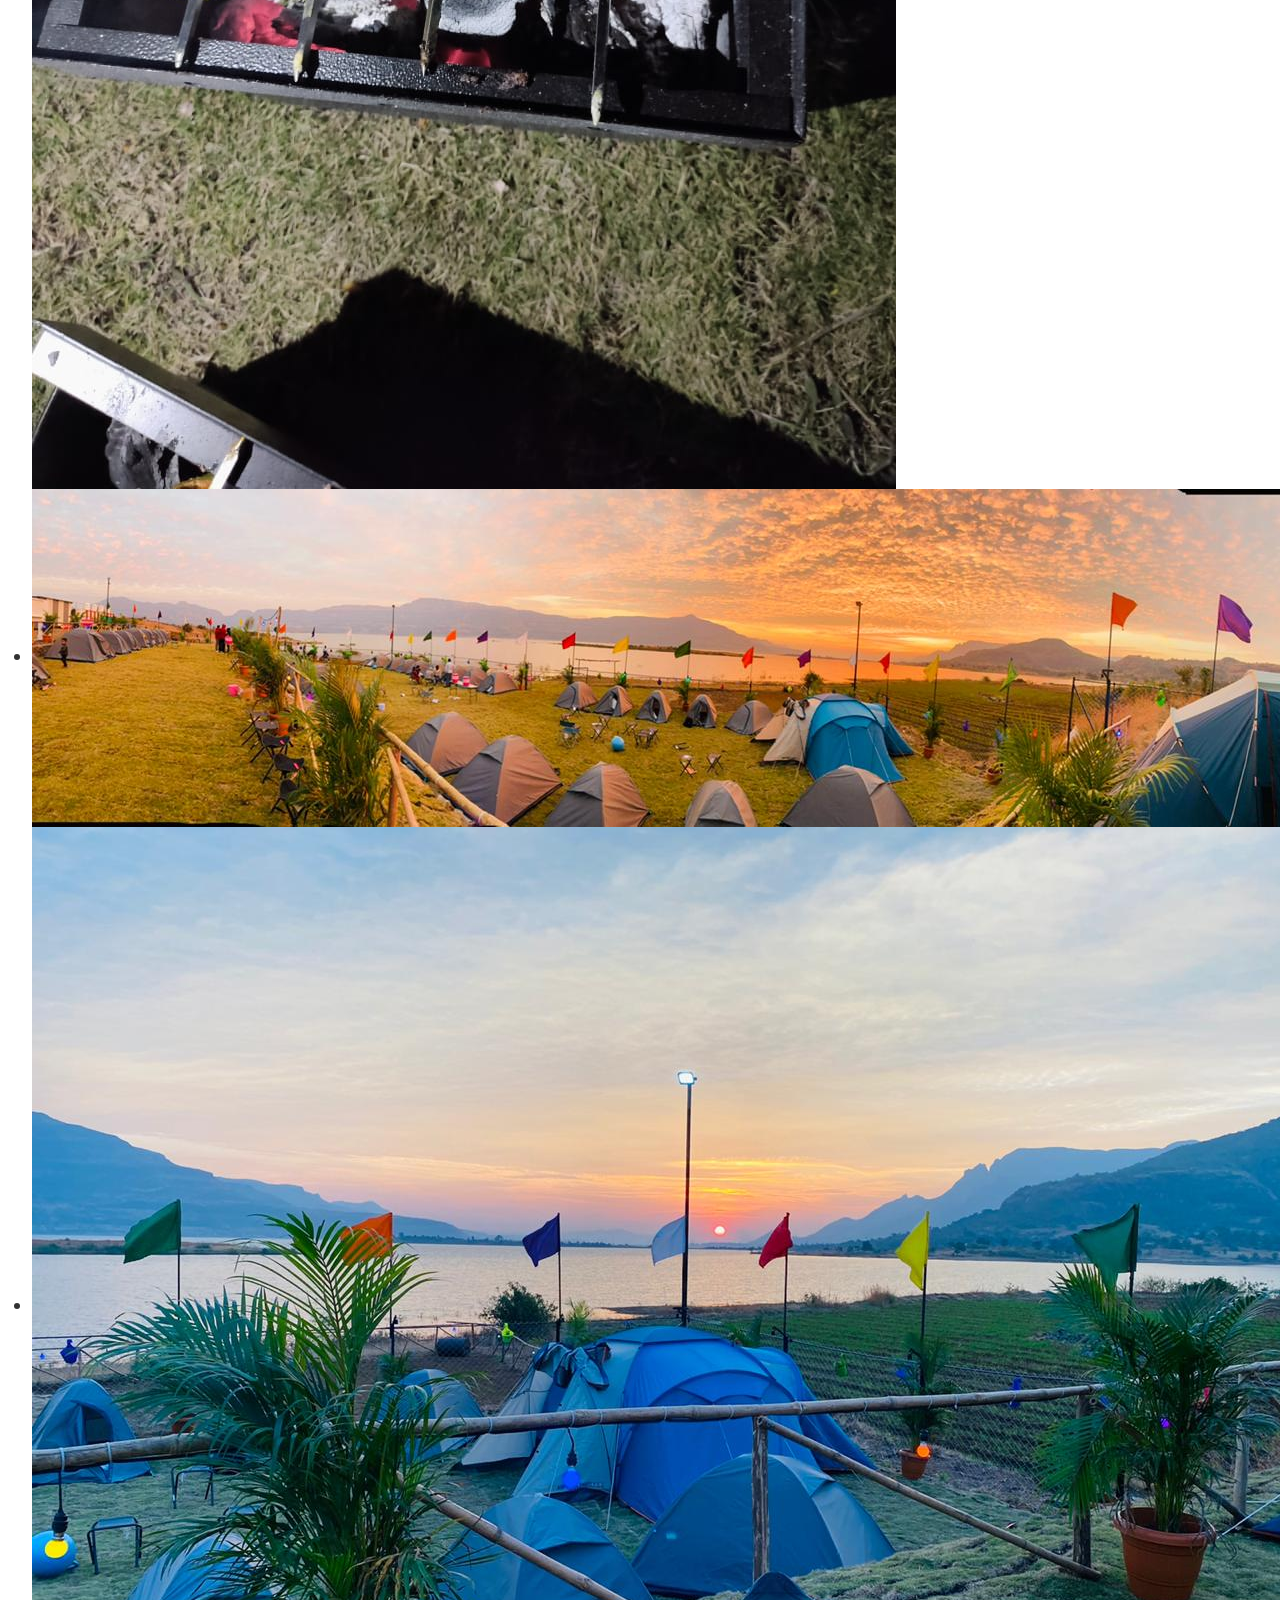
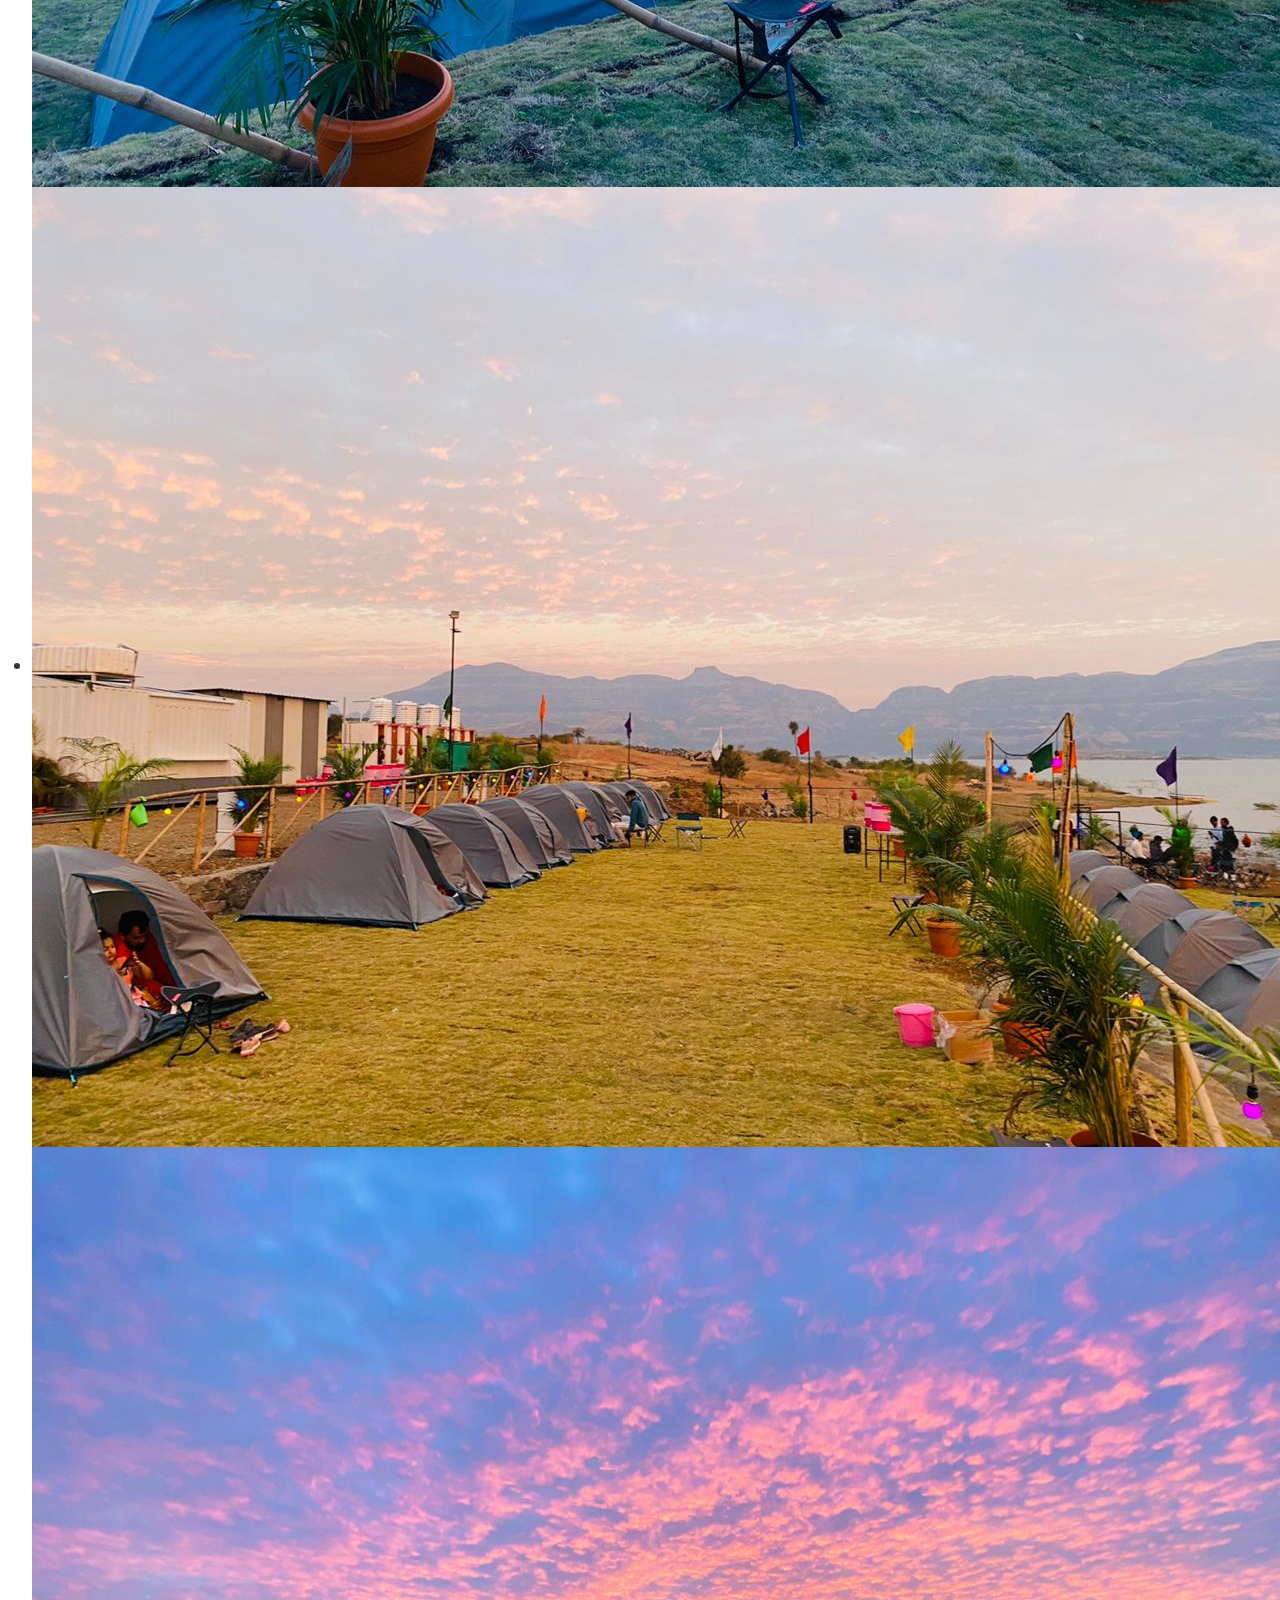
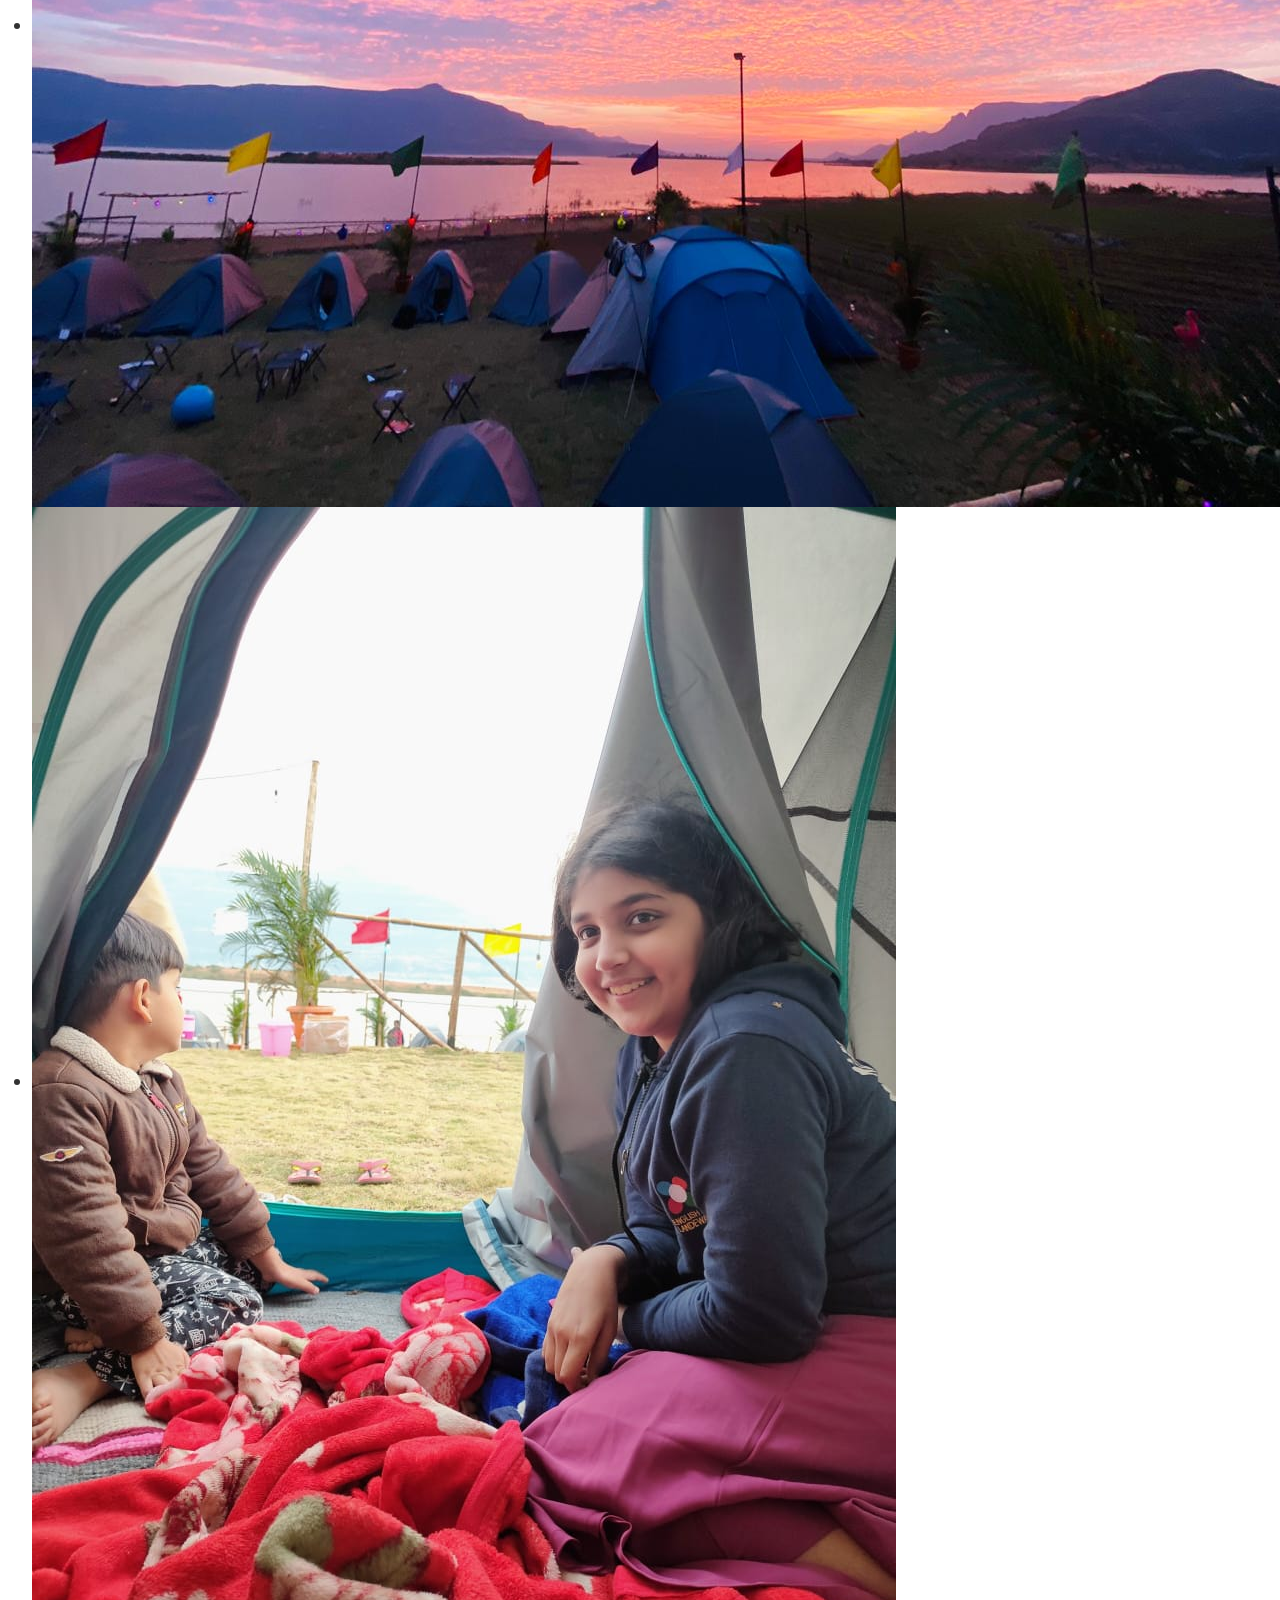
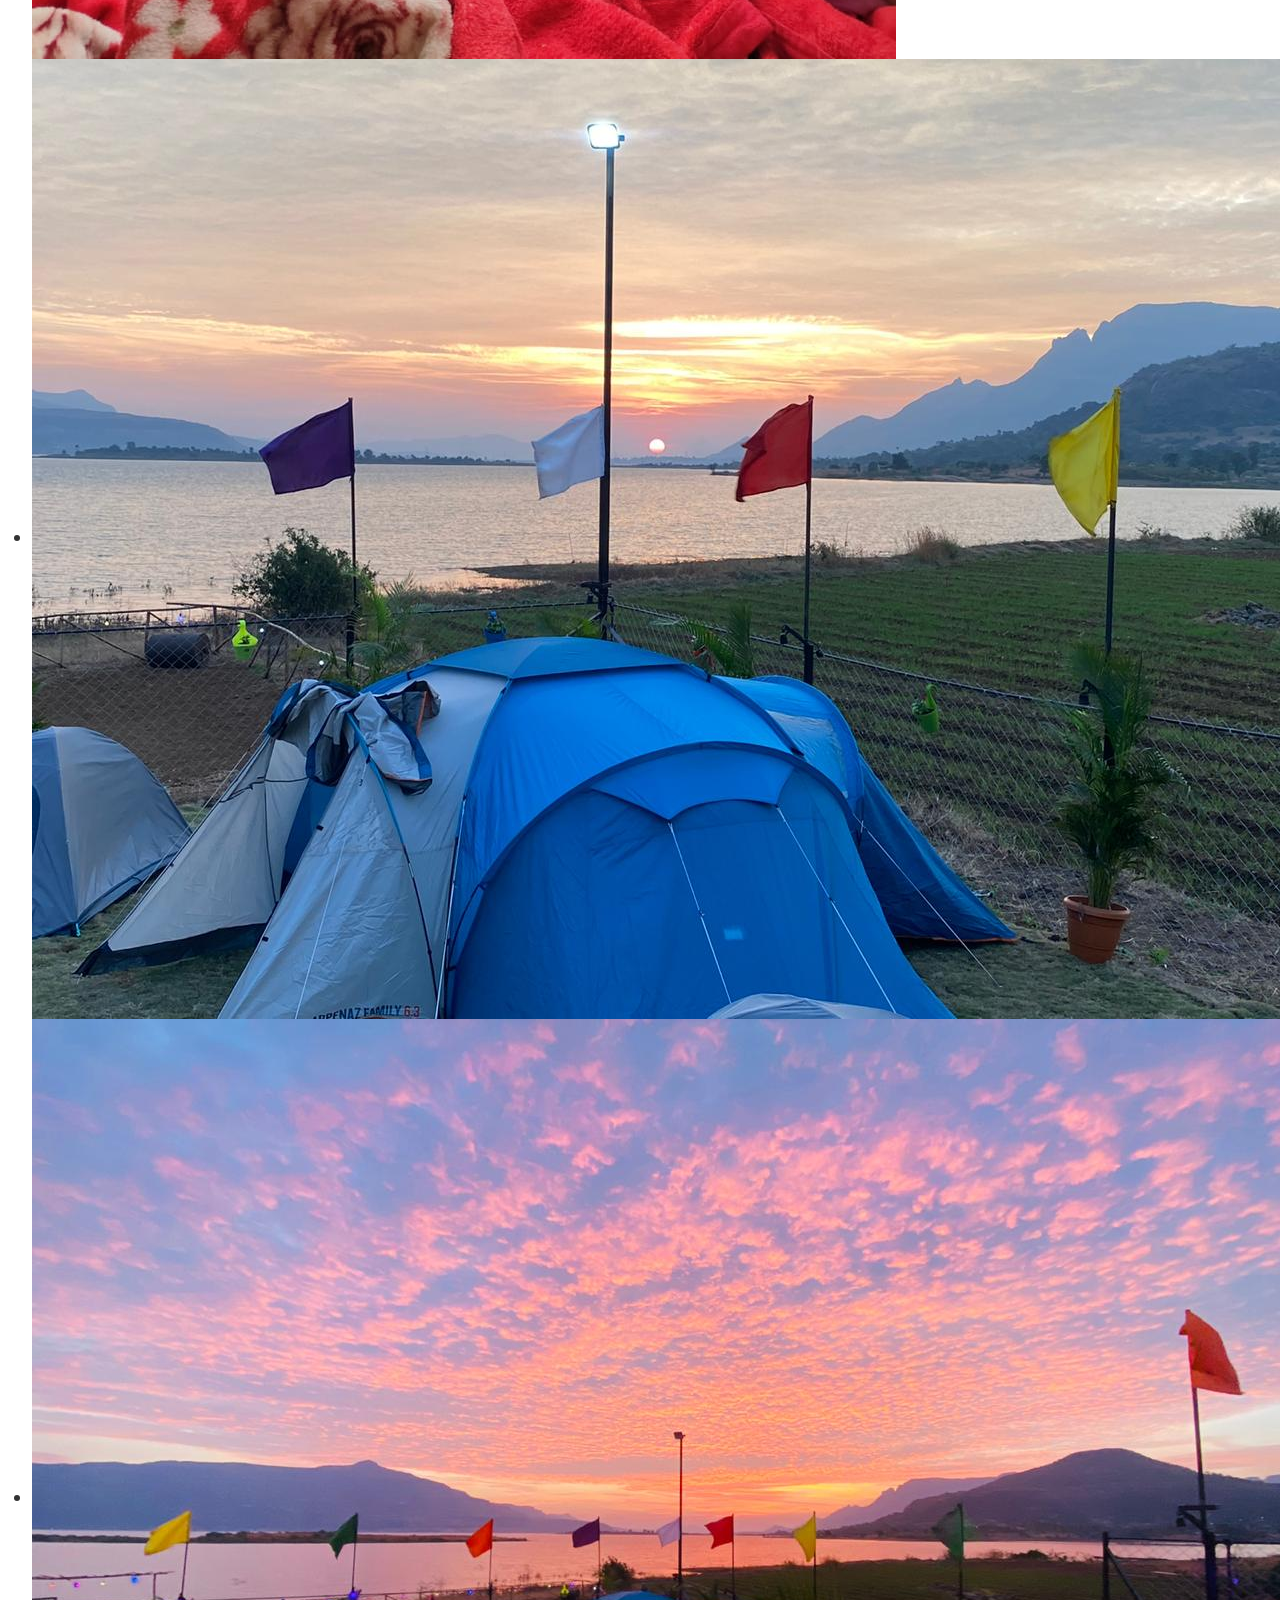
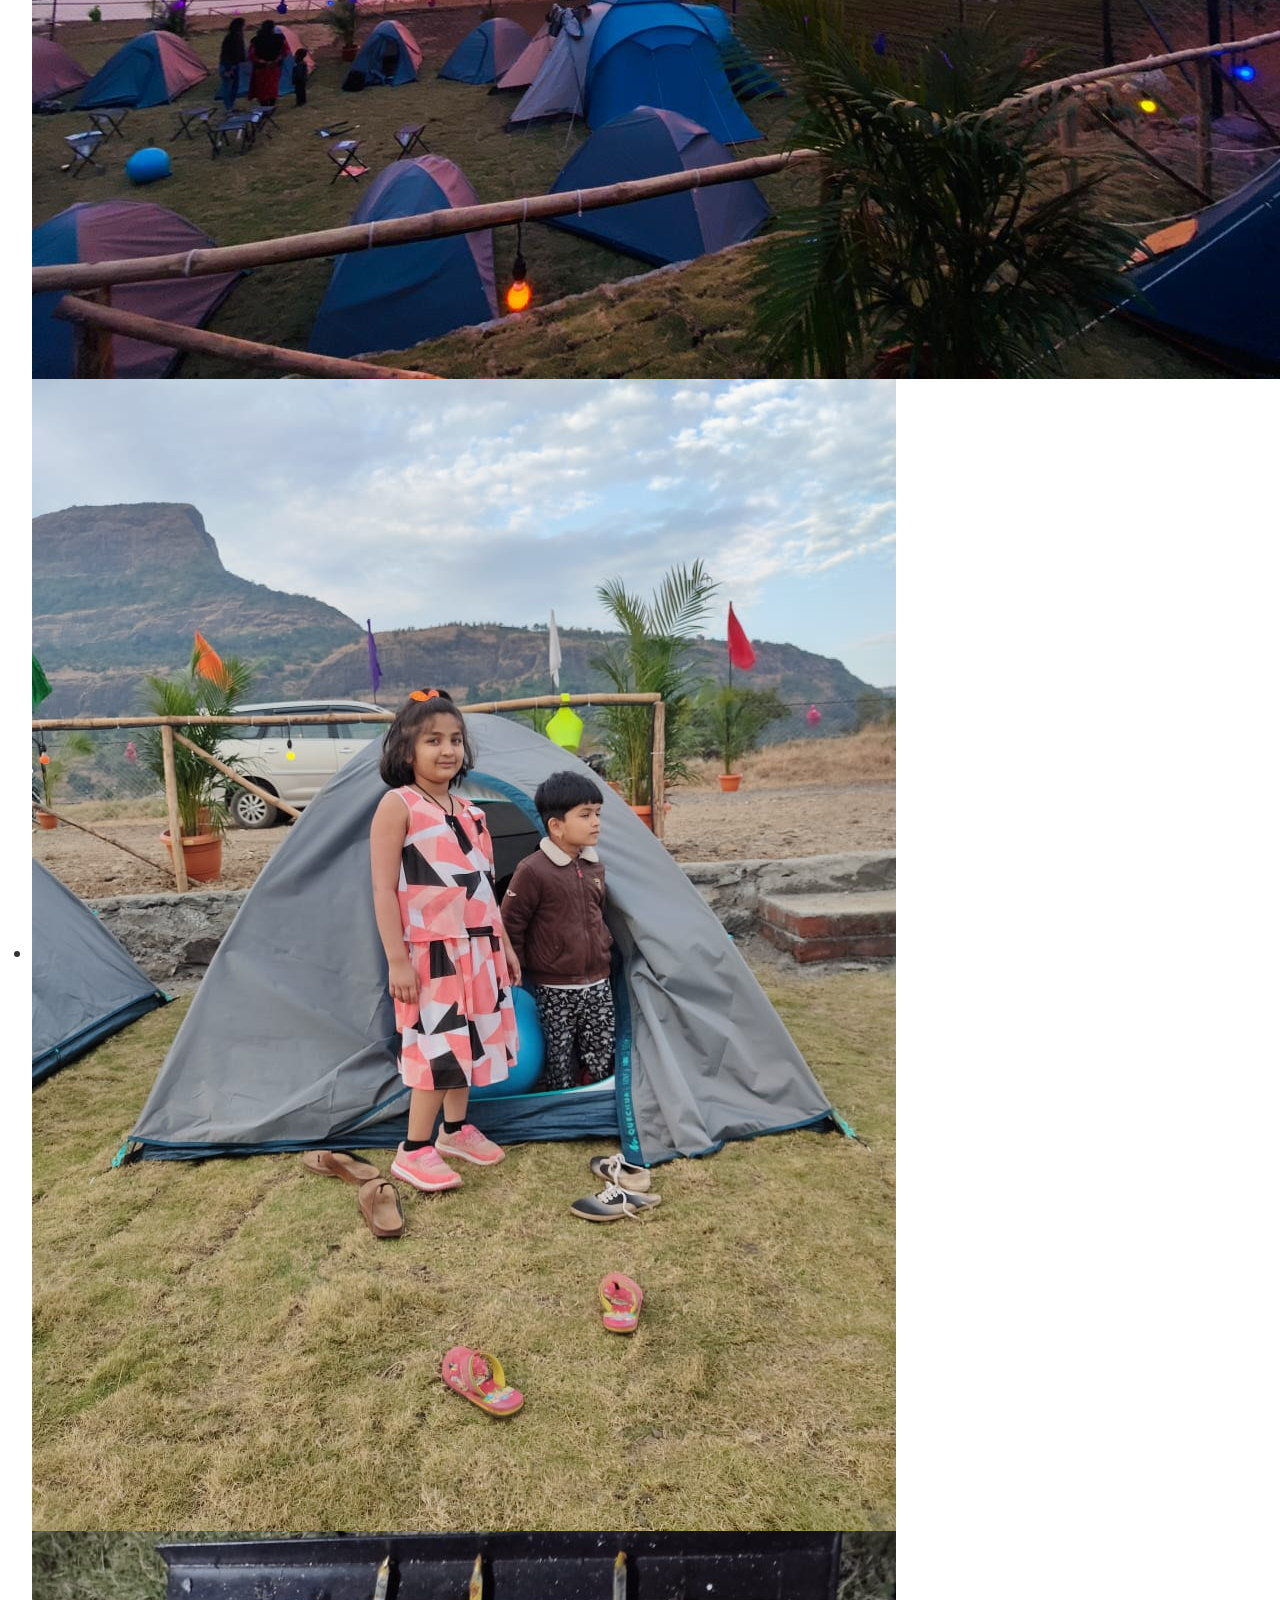
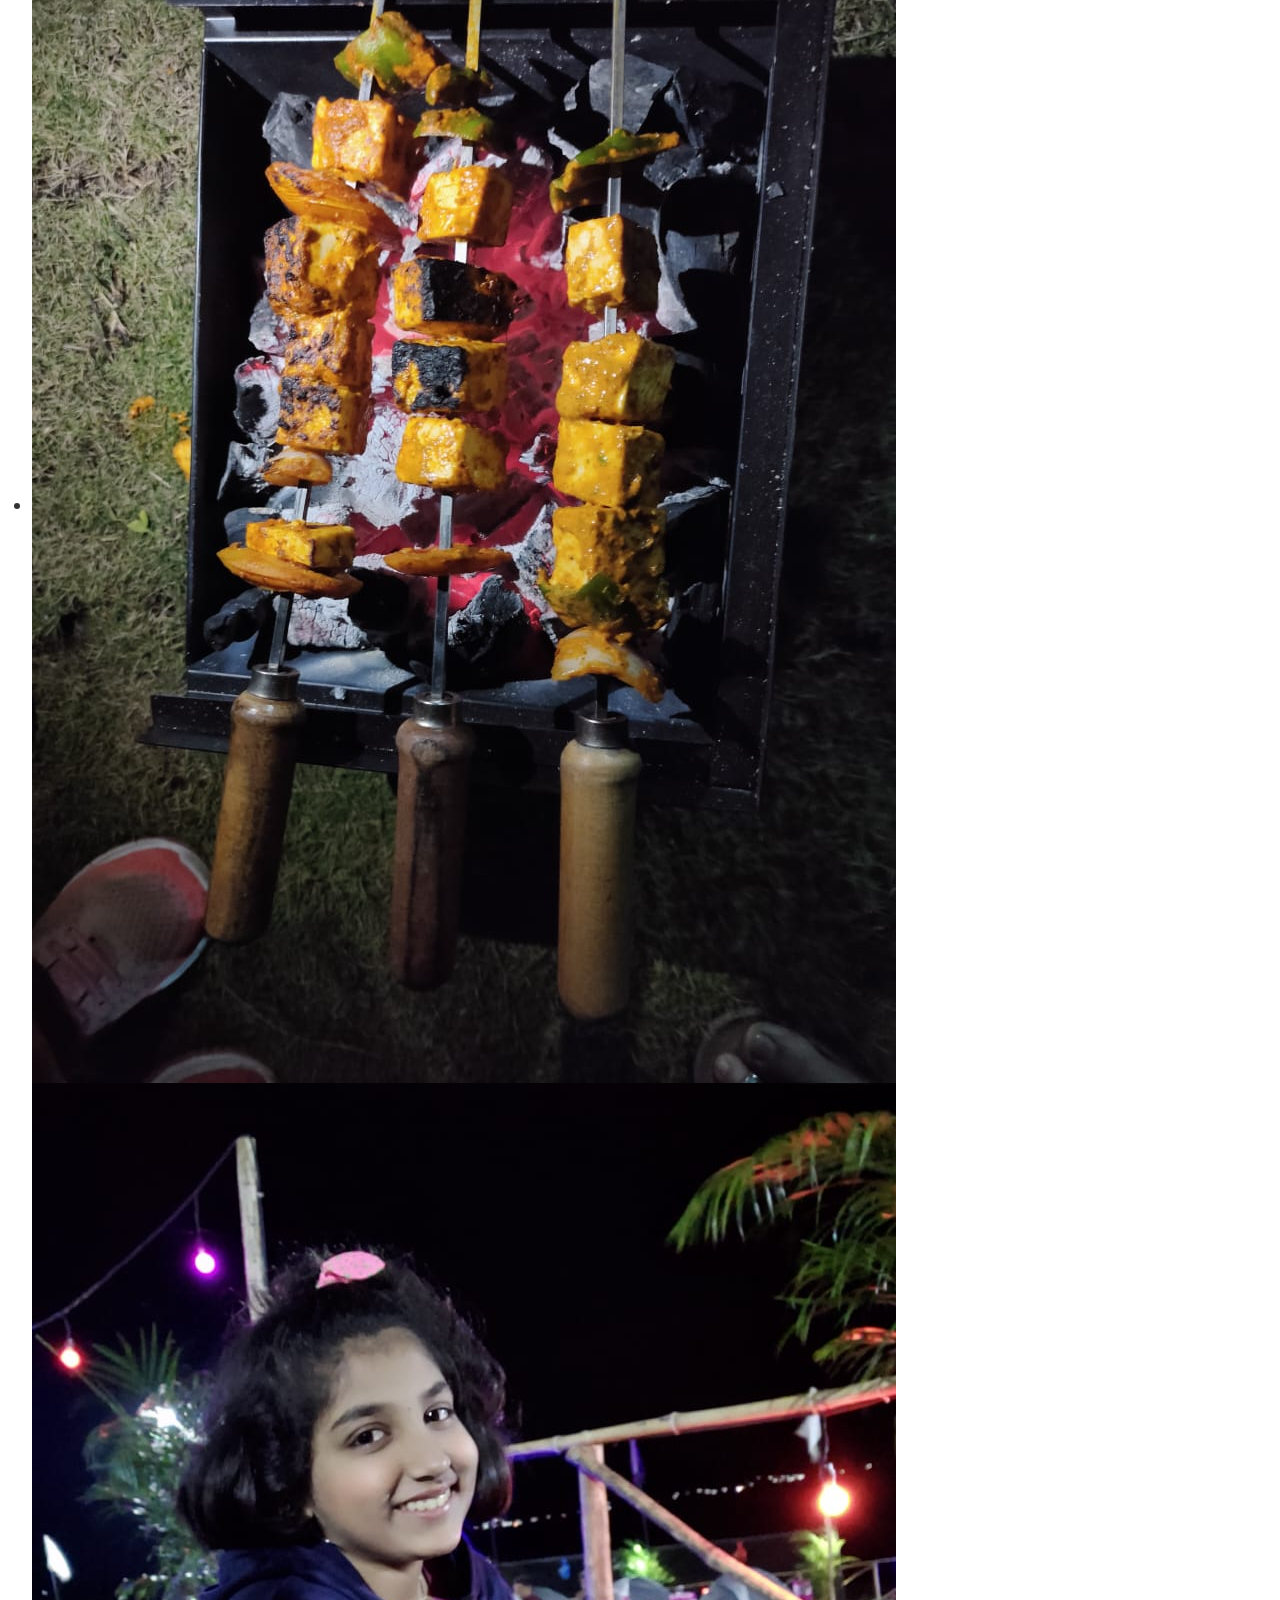
<file: malshej/gallery.html>
<!DOCTYPE html>
<html lang="en">
<head>
  <meta charset="UTF-8">
  <meta name="viewport" content="width=device-width, initial-scale=1.0">
  <title>Gallery - Malshej Lake Camping</title>
  <link rel="preconnect" href="https://fonts.gstatic.com">
  <link href="https://fonts.googleapis.com/css2?family=Open+Sans:wght@300;400;600;700;800&display=swap" rel="stylesheet">
  <link rel="stylesheet" href="https://unicons.iconscout.com/release/v3.0.3/css/line.css">
  <link href="https://cdn.jsdelivr.net/npm/bootstrap@5.0.0-alpha3/dist/css/bootstrap.min.css" rel="stylesheet">
  <link rel="stylesheet" href="https://cdnjs.cloudflare.com/ajax/libs/animate.css/4.1.1/animate.min.css"/>
  <link rel="stylesheet" type="text/css" href="assets/lightbox/jquery.lightbox.min.css">
  <link rel="stylesheet" href="assets/css/styles.css?v=2.5">

  <script src="https://cdnjs.cloudflare.com/ajax/libs/jquery/3.5.1/jquery.min.js"></script>

</head>
<body>
  
  <header>
    <div class="header">
      <div class="logo">
        <a href="#">
          <img src="assets/images/malshej.png" alt="Malshej">
        </a>
      </div>
      <div class="menu-btn-container">
        <button type="button" class="btn btn-success" id="openMenu">
          MENU <i class="uil uil-bars"></i>
        </button>
      </div>
      <div class="menu">
        <div class="navigation">
          <ul class="d-flex justify-content-center">
            <li>
              <a href="./">Home</a>
            </li>
            <li>
              <a href="gallery.html">Gallery</a>
            </li>
            <li>
              <a href="package.html">Package</a>
            </li>
            <li>
              <a href="contactus.html">Contact Us</a>
            </li>
            <li>
              <a href="reviewandfeedback.html">Review & Feedback</a>
            </li>
            <li>
              <a href="aboutus.html">About Us</a>
            </li>   
          </ul>
        </div>
        <div class="contact_info">
          <div class="top_contact">
            <a href="mailto:malshejlakecamping@gmail.com">malshejlakecamping@gmail.com</a>
            <a href="tel:+91 8686 96 3434">+91 8686 96 3434</a>
          </div>
          <div class="top_social">
           <a href="https://www.facebook.com/malshejlake.camping" target="_blank"><i class="uil uil-facebook-f"></i></a>
            <a href="https://www.instagram.com/malshej_lake_camping?r=nametag" target="_blank"><i class="uil uil-instagram"></i></a>
            <a href="#"><i class="uil uil-twitter"></i></a>
            <a href="#"><i class="uil uil-youtube"></i></a>
          </div>
        </div>
      </div>
    </div>
  </header>

  <section class="py-5 position-relative" style="background-image: url('assets/gallery/images/image_8.jpeg');background-repeat: no-repeat;background-size: cover;background-position: center;">
    <h2 class="section-header py-5 gallery-heading" style="text-shadow: 1px 1px 5px #000; color:#fff; font-size: 2.5rem">GALLERY</h2>
  </section>

  <ul class="gallery">
    <li><a href="assets/gallery/images/image_1.jpeg"><img src="assets/gallery/images/image_1.jpeg" alt=""></a></li>
    <li><a href="assets/gallery/images/image_3.jpeg"><img src="assets/gallery/images/image_3.jpeg" alt=""></a></li>
    <li><a href="assets/gallery/images/image_4.jpeg"><img src="assets/gallery/images/image_4.jpeg" alt=""></a></li>
    <li><a href="assets/gallery/images/image_5.jpeg"><img src="assets/gallery/images/image_5.jpeg" alt=""></a></li>
    <li><a href="assets/gallery/images/image_6.jpeg"><img src="assets/gallery/images/image_6.jpeg" alt=""></a></li>
    <li><a href="assets/gallery/images/image_7.jpeg"><img src="assets/gallery/images/image_7.jpeg" alt=""></a></li>
    <li><a href="assets/gallery/images/image_8.jpeg"><img src="assets/gallery/images/image_8.jpeg" alt=""></a></li>
    <li><a href="assets/gallery/images/image_9.jpeg"><img src="assets/gallery/images/image_9.jpeg" alt=""></a></li>
    <li><a href="assets/gallery/images/image_10.jpeg"><img src="assets/gallery/images/image_10.jpeg" alt=""></a></li>
    <li><a href="assets/gallery/images/image_11.jpeg"><img src="assets/gallery/images/image_11.jpeg" alt=""></a></li>
    <li><a href="assets/gallery/images/image_12.jpeg"><img src="assets/gallery/images/image_12.jpeg" alt=""></a></li>
    <li><a href="assets/gallery/images/image_13.jpeg"><img src="assets/gallery/images/image_13.jpeg" alt=""></a></li>
    <li><a href="assets/gallery/images/image_14.jpeg"><img src="assets/gallery/images/image_14.jpeg" alt=""></a></li>
    <li><a href="assets/gallery/images/image_15.jpeg"><img src="assets/gallery/images/image_15.jpeg" alt=""></a></li>
    <li><a href="assets/gallery/images/image_16.jpeg"><img src="assets/gallery/images/image_16.jpeg" alt=""></a></li>
    <li><a href="assets/gallery/images/image_17.jpeg"><img src="assets/gallery/images/image_17.jpeg" alt=""></a></li>
    <li><a href="assets/gallery/images/image_18.jpeg"><img src="assets/gallery/images/image_18.jpeg" alt=""></a></li>
    <li><a href="assets/gallery/images/image_20.jpeg"><img src="assets/gallery/images/image_20.jpeg" alt=""></a></li>
    <li><a href="assets/gallery/images/image_21.jpeg"><img src="assets/gallery/images/image_21.jpeg" alt=""></a></li>
    <li><a href="assets/gallery/images/image_23.jpeg"><img src="assets/gallery/images/image_23.jpeg" alt=""></a></li>
    <li><a href="assets/gallery/images/image_24.jpeg"><img src="assets/gallery/images/image_24.jpeg" alt=""></a></li>
    <li><a href="assets/gallery/images/image_25.jpeg"><img src="assets/gallery/images/image_25.jpeg" alt=""></a></li>
    <li><a href="assets/gallery/images/image_26.jpeg"><img src="assets/gallery/images/image_26.jpeg" alt=""></a></li>
    <li><a href="assets/gallery/images/image_27.jpeg"><img src="assets/gallery/images/image_27.jpeg" alt=""></a></li>
    <li><a href="assets/gallery/images/image_28.jpeg"><img src="assets/gallery/images/image_28.jpeg" alt=""></a></li>
    <li><a href="assets/gallery/images/image_29.jpeg"><img src="assets/gallery/images/image_29.jpeg" alt=""></a></li>
    <li><a href="assets/gallery/images/image_30.jpeg"><img src="assets/gallery/images/image_30.jpeg" alt=""></a></li>
    <li><a href="assets/gallery/images/image_31.jpeg"><img src="assets/gallery/images/image_31.jpeg" alt=""></a></li>
  </ul>

  <footer>
    <div class="row">
      <div class="col logo-widget">
        <div class="logo-footer">
          <a href="#">
            <img src="assets/images/malshej.png" alt="Malshej">
          </a>
        </div>
      </div>
      <div class="col social-widget">
        <div class="info-footer">
          <div class="contact-footer">
            <a href="mailto:malshejlakecamping@gmail.com">malshejlakecamping@gmail.com</a>
            <a href="tel:+91 8686 96 3434">+91 8686 96 3434</a>
          </div>
          <div class="social-footer">
            <a href="https://www.facebook.com/malshejlake.camping" target="_blank"><i class="uil uil-facebook-f"></i></a>
            <a href="https://www.instagram.com/malshej_lake_camping?r=nametag" target="_blank"><i class="uil uil-instagram"></i></a>
            <a href="#"><i class="uil uil-twitter"></i></a>
            <a href="#"><i class="uil uil-youtube"></i></a>
          </div>
        </div>
      </div>
      <div class="col">
        <div class="footer-widget d-flex">
          <div class="widget-item">
            <h5 class="footer-heading">USEFUL LINKS</h5>
             <ul class="nav flex-column">
              <li class="nav-item">
                <a class="nav-link" href="http://malshejlakecamping.com">Home</a>
              </li>
              <li class="nav-item">
                <a class="nav-link" href="gallery.html">Gallary</a>
              </li>
              <li class="nav-item">
                <a class="nav-link" href="package.html">Packages</a>
              </li>
              <li class="nav-item">
                <a class="nav-link" href="reviewandfeedback.html">Review & Feedback</a>
              </li>
              <li class="nav-item">
                <a class="nav-link" href="aboutus.html">About Us</a>
              </li>
            </ul>
          </div>
          <div class="widget-item">
            <h5 class="footer-heading">Services</h5>
            <ul class="nav flex-column">
              <li class="nav-item">
                <p>Camping</p>
              </li>
              <li class="nav-item">
                <p>Hiking</p>
              </li>
              <li class="nav-item">
                <p>Attraction</p>
              </li>
              <li class="nav-item">
                <p>Nature</p>
              </li>
            </ul>
          </div>
          <div class="widget-item">
            <h5 class="footer-heading">Near By Location</h5>
            <ul class="nav flex-column">
              <li class="nav-item">
                <p>Malshej Ghat</p>
              </li>
              <li class="nav-item">
                <p>Harichandragad</p>
              </li>
              <li class="nav-item">
                <p>Shivneri Fort</p>
              </li>
              <li class="nav-item">
                <p>Naneghat</p>
              </li>
              <li class="nav-item">
                <p class="mb-0">Ozar & Lenyadri</p>
              </li>
            </ul>
          </div>
        </div>
      </div>
      <div class="col back-to-top">
        <div class="back-to-top-btn">
          <a href="#">Back to Top <img src="assets/icons/arrow-right.svg" /></a>
        </div>
      </div>
    </div>
    <div class="copyright">
      <span>&copy; 2020 Malshej Lake Camping</span>
      <span>Designed By: <a href="https://www.binoclard.in">Binoclard Infosystem</a></span>
    </div>
  </footer>

  <div class="chat-with-us bounceimg" onclick="window.location.href='whatsapp://send?text=Hi&amp;phone=+917276658055'">
    <h2>Chat With Us</h2>
    <img src="assets/images/whatsapp.svg" alt="">
  </div>

  <div class="bookNowBtn">
    <button type="button" class="btn btn-success" data-bs-toggle="modal" data-bs-target="#bookNowModal">Book Now</button>
  </div>

  <div class="modal fade" id="bookNowModal" tabindex="-1" aria-labelledby="boodNowLabel" aria-hidden="true">
    <div class="modal-dialog modal-dialog-centered">
      <div class="modal-content">
        <div class="modal-header">
          <h5 class="modal-title" id="boodNowLabel">Book Now</h5>
          <button type="button" class="btn-close" data-bs-dismiss="modal" aria-label="Close"></button>
        </div>
        <form action="#">
          <div class="modal-body">
            <div class="mb-3">
              <label for="name" class="form-label">Name</label>
              <input type="text" class="form-control" id="name" placeholder="Enter your fullname here" required>
            </div>
            <div class="mb-3">
              <label for="phone" class="form-label">Contact No.</label>
              <input type="text" class="form-control" id="phone" maxlength="10" placeholder="Enter your 10 digit mobile no." required>
            </div>
            <div class="mb-3">
              <label for="email" class="form-label">Email Address</label>
              <input type="email" class="form-control" id="email" placeholder="Enter your email address" required>
            </div>
            <div class="mb-3">
              <label for="msg" class="form-label">Message <span class="small">(optional)</span></label>
              <textarea id="msg" rows="4" class="form-control" style="resize: none;" placeholder="Enter message here"></textarea>
            </div>
            <div id="return-msg" class="mt-3"></div>
          </div>
          <div class="modal-footer justify-content-start">
            <button type="submit" id="submit-btn" class="btn btn-outline-success">Send Message</button>
            <button type="button" class="btn btn-secondary" data-bs-dismiss="modal">Close</button>
          </div>
        </form>
      </div>
    </div>
  </div>

  <script src="https://cdn.jsdelivr.net/npm/bootstrap@5.0.0-beta1/dist/js/bootstrap.bundle.min.js"></script>
  <script src="assets/js/script.js?v=1.1"></script>
  <script src="assets/lightbox/jquery.lightbox.min.js"></script>
  <script>
    $(function() {
      $('.gallery a').lightbox(); 
    });
  </script>
</body>
</html>
</file>
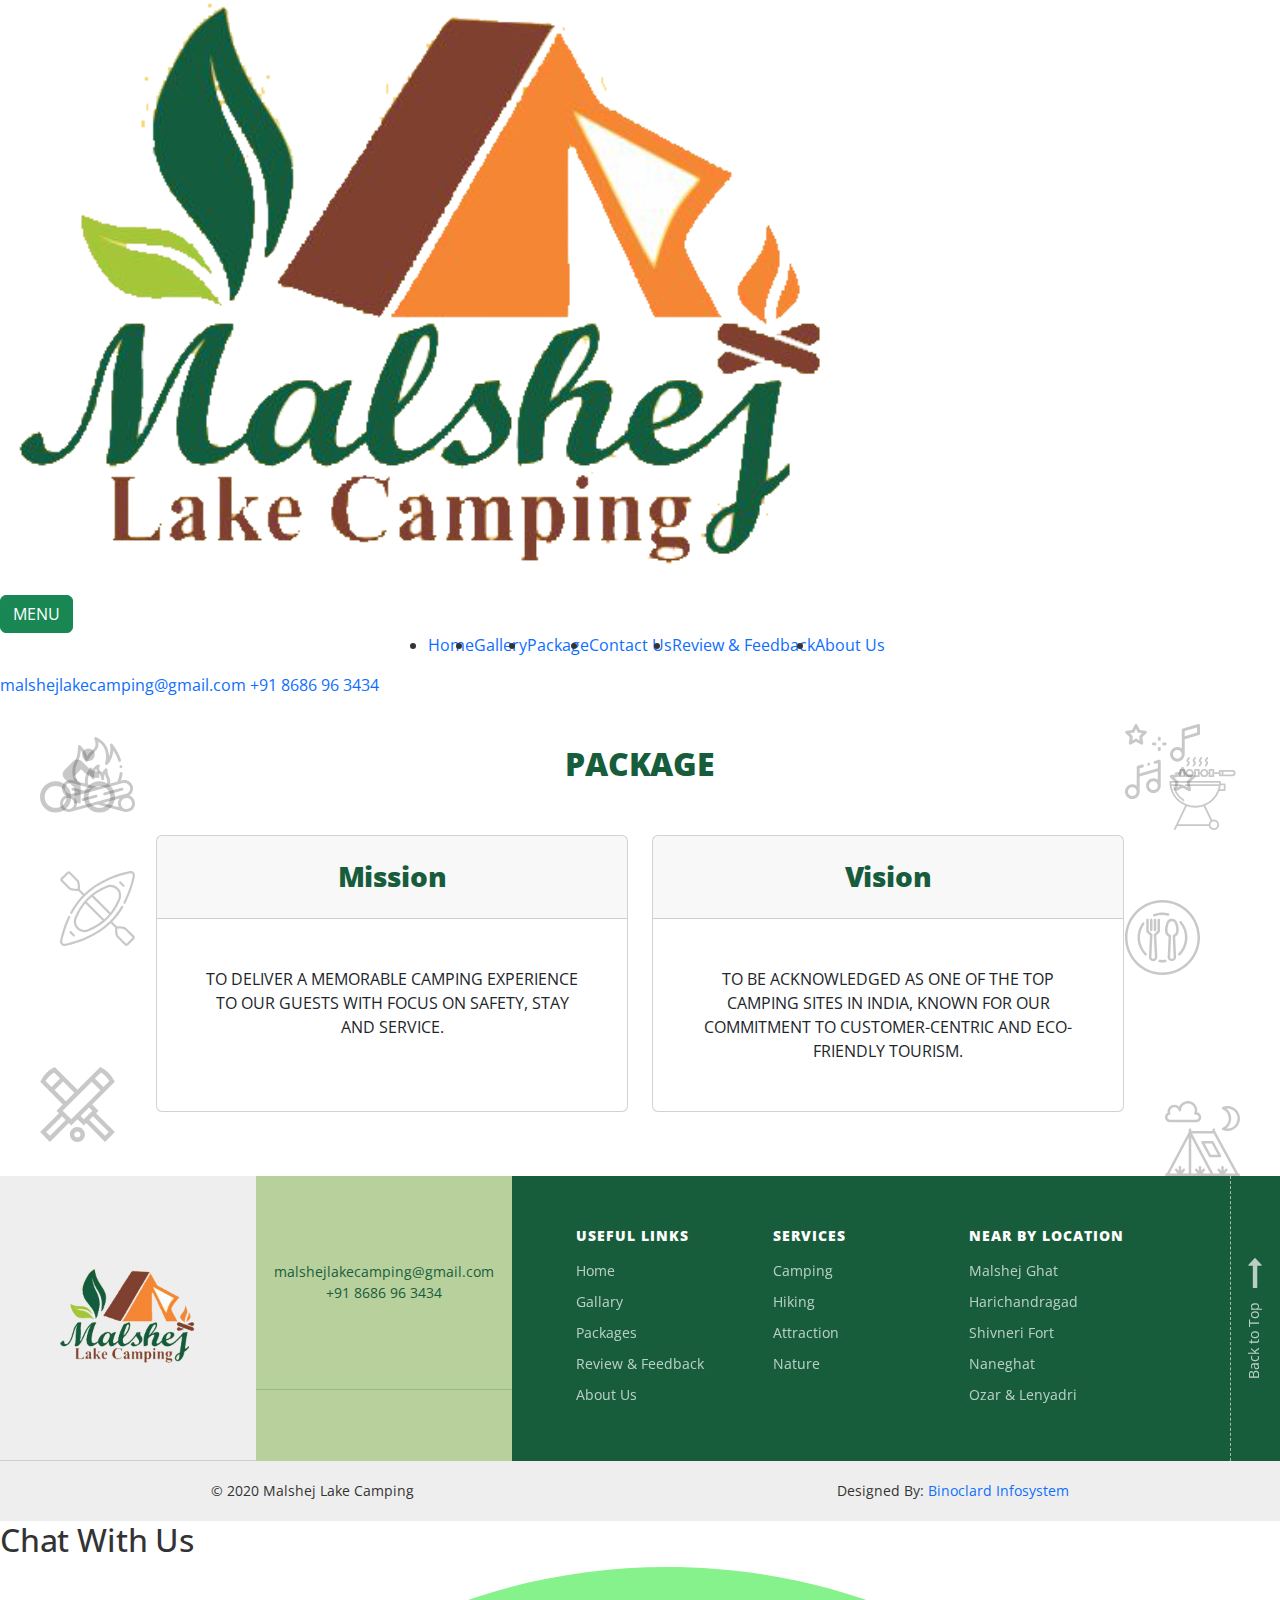
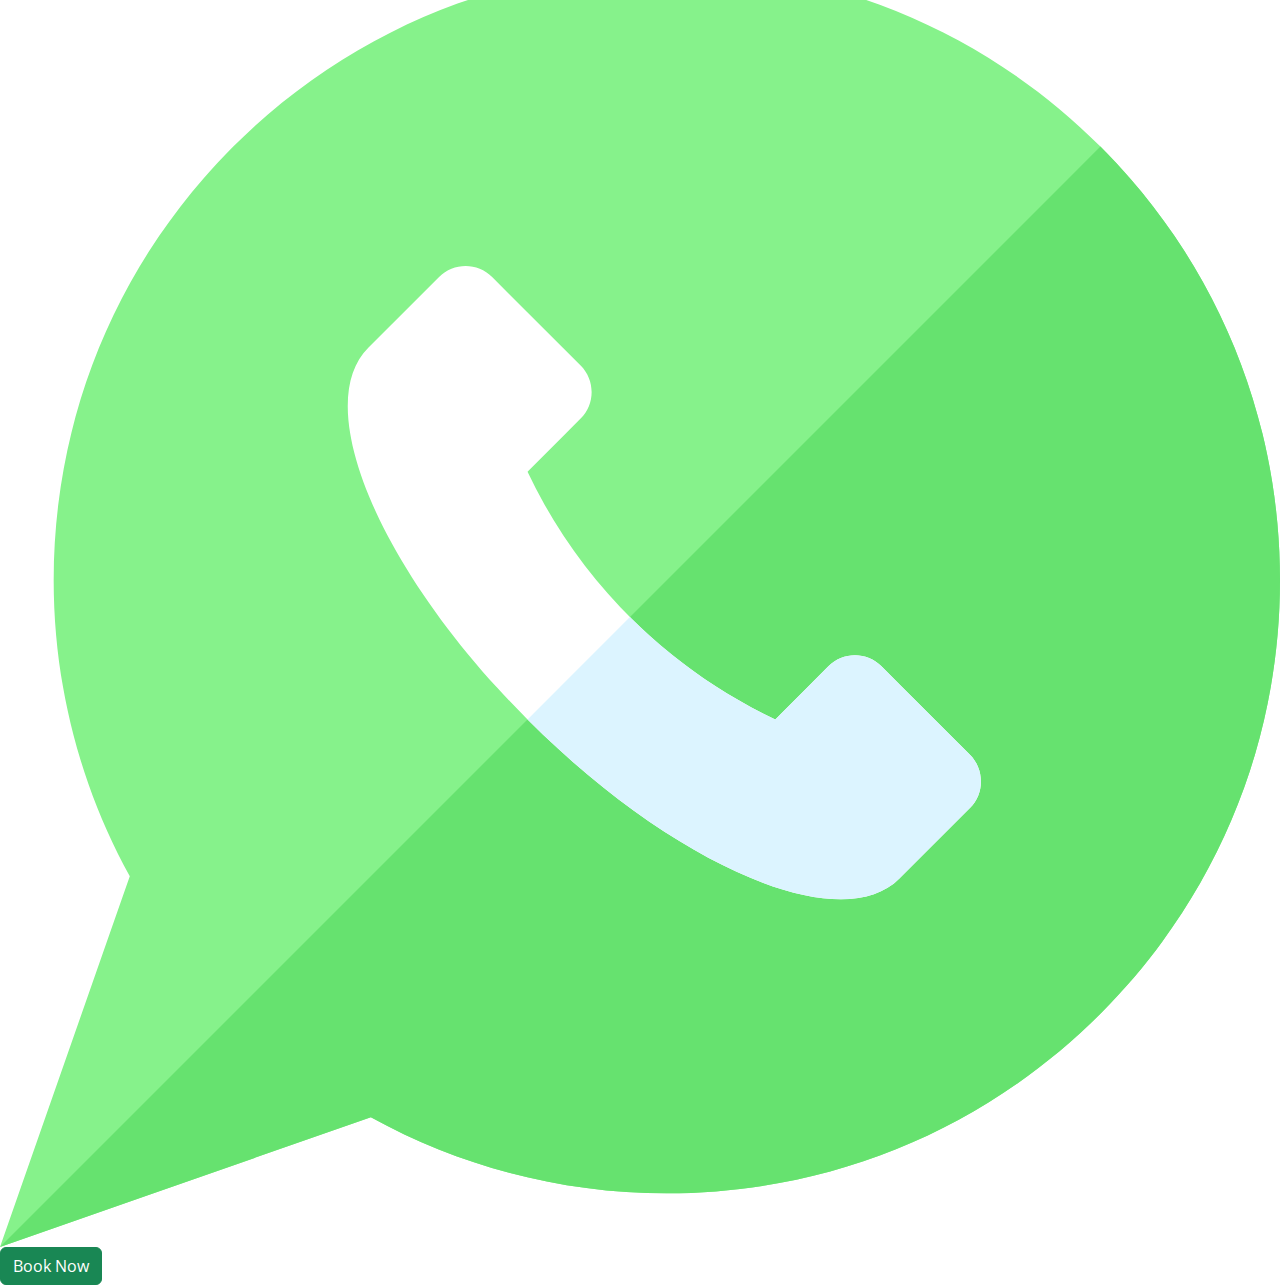
<file: malshej/package.html>
<!DOCTYPE html>
<html lang="en">
<head>
  <meta charset="UTF-8">
  <meta name="viewport" content="width=device-width, initial-scale=1.0">
  <title>About Us - Malshej Lake Camping</title>
  <link rel="preconnect" href="https://fonts.gstatic.com">
  <link href="https://fonts.googleapis.com/css2?family=Open+Sans:wght@300;400;600;700;800&display=swap" rel="stylesheet">
  <link rel="stylesheet" href="https://unicons.iconscout.com/release/v3.0.3/css/line.css">
  <link href="https://cdn.jsdelivr.net/npm/bootstrap@5.0.0-alpha3/dist/css/bootstrap.min.css" rel="stylesheet">
  <link rel="stylesheet" href="https://cdnjs.cloudflare.com/ajax/libs/animate.css/4.1.1/animate.min.css"/>
  <link rel="stylesheet" href="assets/css/styles.css?v=2.5">

  <script src="https://cdnjs.cloudflare.com/ajax/libs/jquery/3.5.1/jquery.min.js"></script>
</head>
<body>
  
  <header>
    <div class="header">
      <div class="logo">
        <a href="#">
          <img src="assets/images/malshej.png" alt="Malshej">
        </a>
      </div>
      <div class="menu-btn-container">
        <button type="button" class="btn btn-success" id="openMenu">
          MENU <i class="uil uil-bars"></i>
        </button>
      </div>
      <div class="menu">
        <div class="navigation">
          <ul class="d-flex justify-content-center">
            <li>
              <a href="./">Home</a>
            </li>
            <li>
              <a href="gallery.html">Gallery</a>
            </li>
            <li>
              <a href="package.html">Package</a>
            </li>
            <li>
              <a href="contactus.html">Contact Us</a>
            </li>
            <li>
              <a href="reviewandfeedback.html">Review & Feedback</a>
            </li>
            <li>
              <a href="aboutus.html">About Us</a>
            </li>   
          </ul>
        </div>
        <div class="contact_info">
          <div class="top_contact">
            <a href="mailto:malshejlakecamping@gmail.com">malshejlakecamping@gmail.com</a>
            <a href="tel:+91 8686 96 3434">+91 8686 96 3434</a>
          </div>
          <div class="top_social">
            <a href="https://www.facebook.com/malshejlake.camping" target="_blank"><i class="uil uil-facebook-f"></i></a>
            <a href="https://www.instagram.com/malshej_lake_camping?r=nametag" target="_blank"><i class="uil uil-instagram"></i></a>
            <a href="#"><i class="uil uil-twitter"></i></a>
            <a href="#"><i class="uil uil-youtube"></i></a>
          </div>
        </div>
      </div>
    </div>
  </header>
  

  <section class="py-5 position-relative">
    <div class="container" style="max-width: 992px;">
      <h2 class="section-header">PACKAGE</h2>
   
    </div>
    <img src="assets/icons/fire.svg" class="shape7 bounceimg" alt="">
    <img src="assets/icons/music.svg" class="shape2 bounceimg" alt="">
    <img src="assets/icons/barbecue.svg" class="shape4 bounceimg" alt="">
    <img src="assets/icons/bike.svg" class="shape3 bounceimg" alt="">
  </section>

  <section class="pt-1 pb-5 position-relative">
    <img src="assets/icons/dish.svg" class="shape2 bounceimg" alt="">
    <img src="assets/icons/cricket.svg" class="shape3 bounceimg" alt="">
    <img src="assets/icons/kayak.svg" class="shape7 bounceimg" alt="">
    <img src="assets/icons/tent.svg" class="shape4 bounceimg" alt="">
    <div class="container" style="max-width: 992px;">
      <div class="row">
        <div class="col-md-6">
          <div class="card mb-3">
            <div class="card-header py-4">
              <h3 class="card-title text-center section-header">Mission</h3>
            </div>
            <div class="card-body p-5">
              <p class="mb-0 text-center">TO DELIVER A MEMORABLE CAMPING EXPERIENCE TO OUR GUESTS WITH FOCUS ON SAFETY, STAY AND SERVICE.</p>
              <p class="p-1"></p>
            </div>
          </div>
        </div>
        <div class="col-md-6">
          <div class="card">
            <div class="card-header py-4">
              <h3 class="card-title text-center section-header">Vision</h3>
            </div>
            <div class="card-body p-5">
              <p class="mb-0 text-center">TO BE ACKNOWLEDGED AS ONE OF THE TOP CAMPING SITES IN INDIA, KNOWN FOR OUR COMMITMENT TO CUSTOMER-CENTRIC AND ECO-FRIENDLY TOURISM.</p>
            </div>
          </div>
        </div>
      </div>
    </div>
  </section>

  <footer>
    <div class="row">
      <div class="col logo-widget">
        <div class="logo-footer">
          <a href="#">
            <img src="assets/images/malshej.png" alt="Malshej">
          </a>
        </div>
      </div>
      <div class="col social-widget">
        <div class="info-footer">
          <div class="contact-footer">
            <a href="mailto:malshejlakecamping@gmail.com">malshejlakecamping@gmail.com</a>
            <a href="tel:+91 8686 96 3434">+91 8686 96 3434</a>
          </div>
          <div class="social-footer">
            <a href="https://www.facebook.com/malshejlake.camping" target="_blank"><i class="uil uil-facebook-f"></i></a>
            <a href="https://www.instagram.com/malshej_lake_camping?r=nametag" target="_blank"><i class="uil uil-instagram"></i></a>
            <a href="#"><i class="uil uil-twitter"></i></a>
            <a href="#"><i class="uil uil-youtube"></i></a>
          </div>
        </div>
      </div>
      <div class="col">
        <div class="footer-widget d-flex">
          <div class="widget-item">
            <h5 class="footer-heading">USEFUL LINKS</h5>
             <ul class="nav flex-column">
              <li class="nav-item">
                <a class="nav-link" href="http://malshejlakecamping.com">Home</a>
              </li>
              <li class="nav-item">
                <a class="nav-link" href="gallery.html">Gallary</a>
              </li>
              <li class="nav-item">
                <a class="nav-link" href="package.html">Packages</a>
              </li>
              <li class="nav-item">
                <a class="nav-link" href="reviewandfeedback.html">Review & Feedback</a>
              </li>
              <li class="nav-item">
                <a class="nav-link" href="aboutus.html">About Us</a>
              </li>
            </ul>
          </div>
          <div class="widget-item">
            <h5 class="footer-heading">Services</h5>
            <ul class="nav flex-column">
              <li class="nav-item">
                <p>Camping</p>
              </li>
              <li class="nav-item">
                <p>Hiking</p>
              </li>
              <li class="nav-item">
                <p>Attraction</p>
              </li>
              <li class="nav-item">
                <p>Nature</p>
              </li>
            </ul>
          </div>
          <div class="widget-item">
            <h5 class="footer-heading">Near By Location</h5>
            <ul class="nav flex-column">
              <li class="nav-item">
                <p>Malshej Ghat</p>
              </li>
              <li class="nav-item">
                <p>Harichandragad</p>
              </li>
              <li class="nav-item">
                <p>Shivneri Fort</p>
              </li>
              <li class="nav-item">
                <p>Naneghat</p>
              </li>
              <li class="nav-item">
                <p class="mb-0">Ozar & Lenyadri</p>
              </li>
            </ul>
          </div>
        </div>
      </div>
      <div class="col back-to-top">
        <div class="back-to-top-btn">
          <a href="#">Back to Top <img src="assets/icons/arrow-right.svg" /></a>
        </div>
      </div>
    </div>
    <div class="copyright">
      <span>&copy; 2020 Malshej Lake Camping</span>
      <span>Designed By: <a href="https://www.binoclard.in">Binoclard Infosystem</a></span>
    </div>
  </footer>

  <div class="chat-with-us bounceimg" onclick="window.location.href='whatsapp://send?text=Hi&amp;phone=+917276658055'">
    <h2>Chat With Us</h2>
    <img src="assets/images/whatsapp.svg" alt="">
  </div>

  <div class="bookNowBtn">
    <button type="button" class="btn btn-success" data-bs-toggle="modal" data-bs-target="#bookNowModal">Book Now</button>
  </div>

  <div class="modal fade" id="bookNowModal" tabindex="-1" aria-labelledby="boodNowLabel" aria-hidden="true">
    <div class="modal-dialog modal-dialog-centered">
      <div class="modal-content">
        <div class="modal-header">
          <h5 class="modal-title" id="boodNowLabel">Book Now</h5>
          <button type="button" class="btn-close" data-bs-dismiss="modal" aria-label="Close"></button>
        </div>
        <form action="#">
          <div class="modal-body">
            <div class="mb-3">
              <label for="name" class="form-label">Name</label>
              <input type="text" class="form-control" id="name" placeholder="Enter your fullname here" required>
            </div>
            <div class="mb-3">
              <label for="phone" class="form-label">Contact No.</label>
              <input type="text" class="form-control" id="phone" maxlength="10" placeholder="Enter your 10 digit mobile no." required>
            </div>
            <div class="mb-3">
              <label for="email" class="form-label">Email Address</label>
              <input type="email" class="form-control" id="email" placeholder="Enter your email address" required>
            </div>
            <div class="mb-3">
              <label for="msg" class="form-label">Message <span class="small">(optional)</span></label>
              <textarea id="msg" rows="4" class="form-control" style="resize: none;" placeholder="Enter message here"></textarea>
            </div>
            <div id="return-msg" class="mt-3"></div>
          </div>
          <div class="modal-footer justify-content-start">
            <button type="submit" id="submit-btn" class="btn btn-outline-success">Send Message</button>
            <button type="button" class="btn btn-secondary" data-bs-dismiss="modal">Close</button>
          </div>
        </form>
      </div>
    </div>
  </div>

  <script src="https://cdn.jsdelivr.net/npm/bootstrap@5.0.0-beta1/dist/js/bootstrap.bundle.min.js"></script>
  <script src="assets/js/script.js?v=1.1"></script>

</body>
</html>
</file>
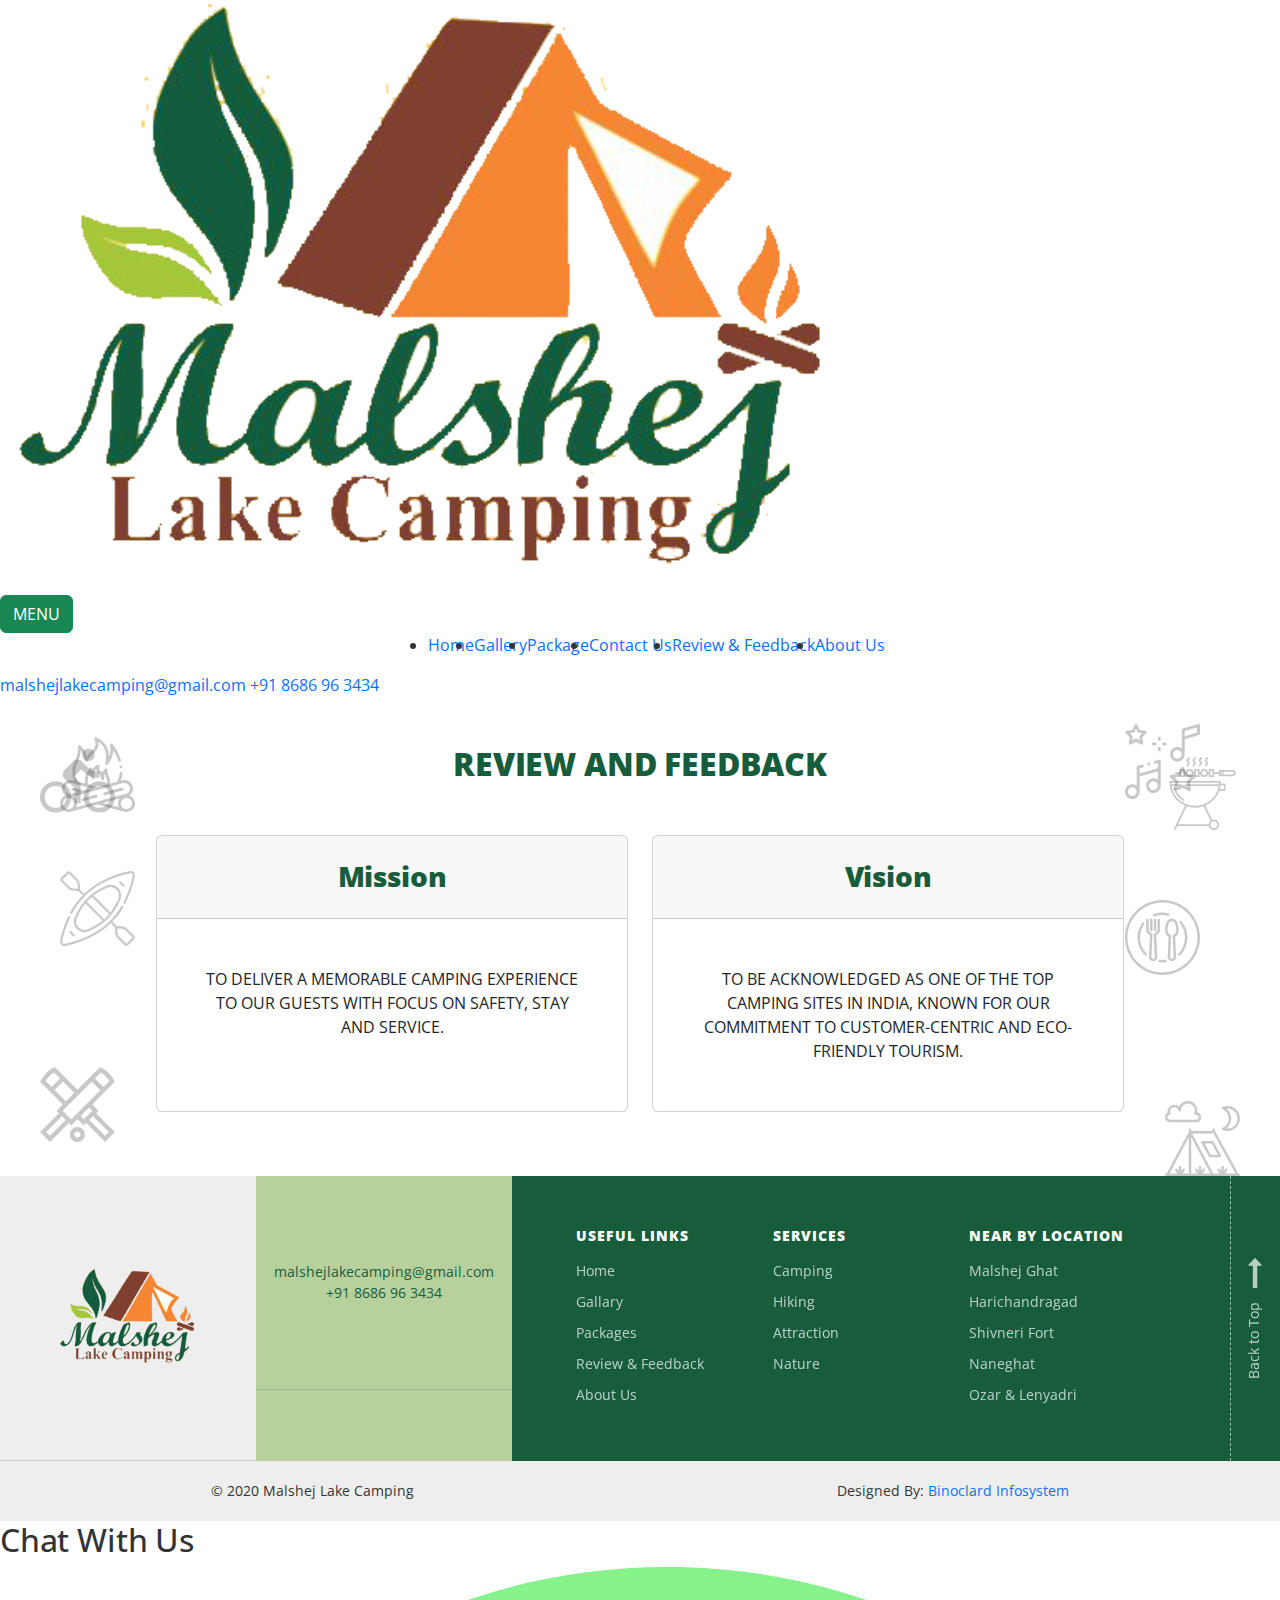
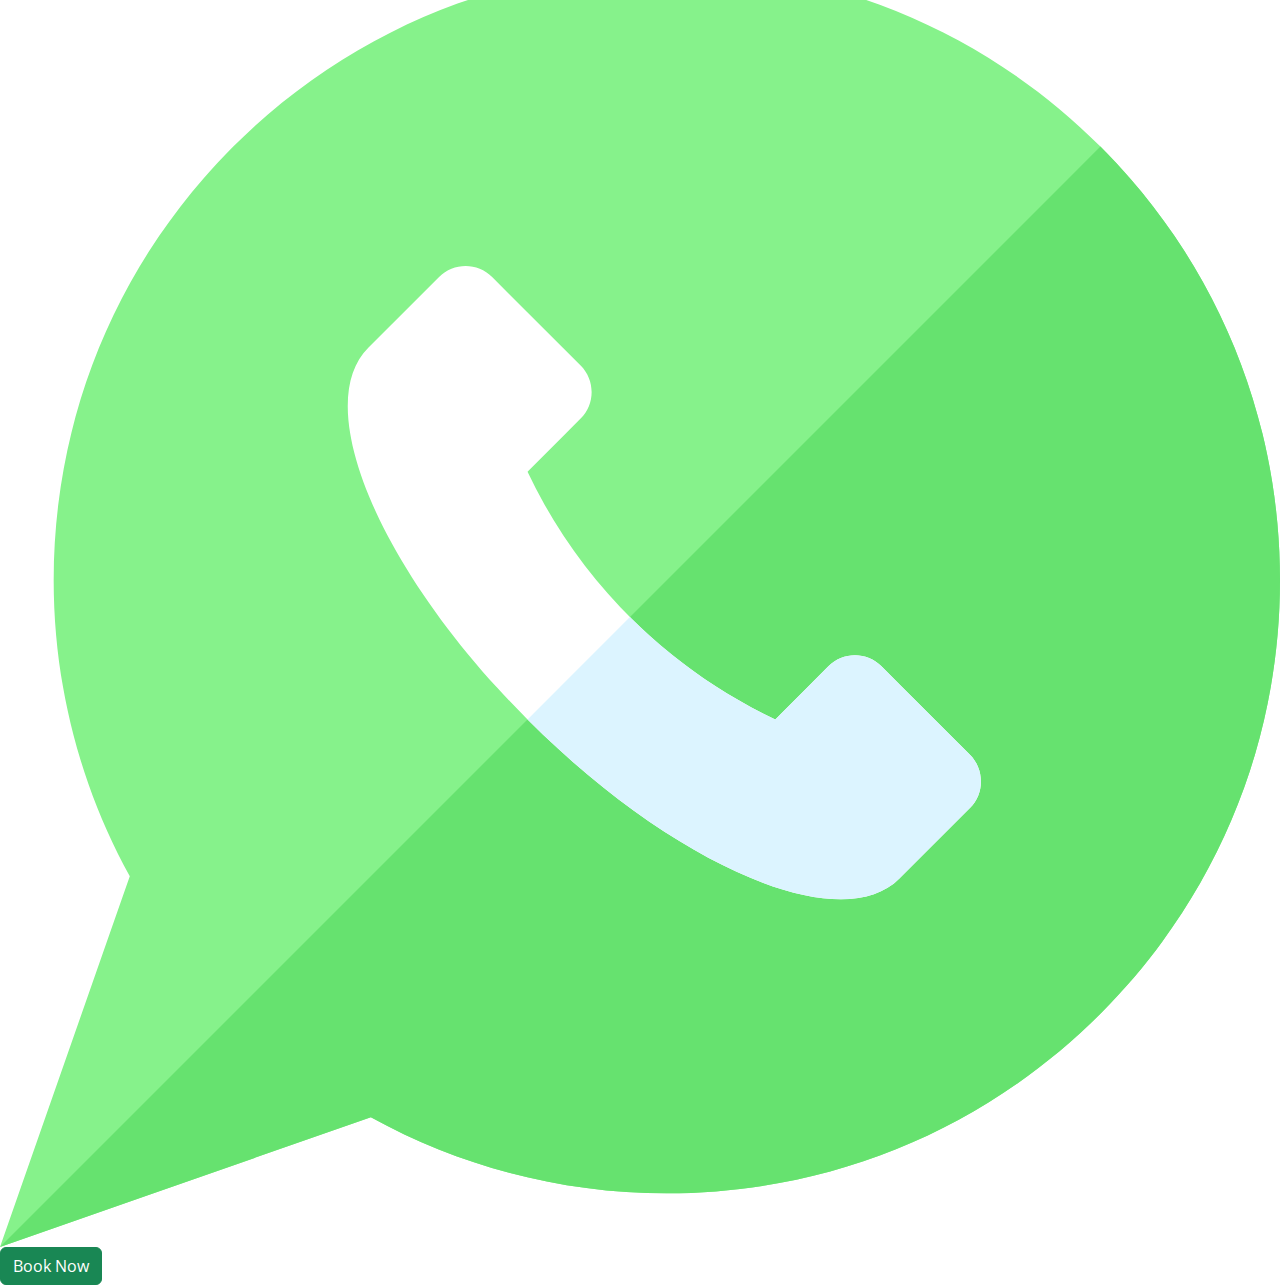
<file: malshej/reviewandfeedback.html>
<!DOCTYPE html>
<html lang="en">
<head>
  <meta charset="UTF-8">
  <meta name="viewport" content="width=device-width, initial-scale=1.0">
  <title>About Us - Malshej Lake Camping</title>
  <link rel="preconnect" href="https://fonts.gstatic.com">
  <link href="https://fonts.googleapis.com/css2?family=Open+Sans:wght@300;400;600;700;800&display=swap" rel="stylesheet">
  <link rel="stylesheet" href="https://unicons.iconscout.com/release/v3.0.3/css/line.css">
  <link href="https://cdn.jsdelivr.net/npm/bootstrap@5.0.0-alpha3/dist/css/bootstrap.min.css" rel="stylesheet">
  <link rel="stylesheet" href="https://cdnjs.cloudflare.com/ajax/libs/animate.css/4.1.1/animate.min.css"/>
  <link rel="stylesheet" href="assets/css/styles.css?v=2.5">

  <script src="https://cdnjs.cloudflare.com/ajax/libs/jquery/3.5.1/jquery.min.js"></script>
</head>
<body>
  
  <header>
    <div class="header">
      <div class="logo">
        <a href="#">
          <img src="assets/images/malshej.png" alt="Malshej">
        </a>
      </div>
      <div class="menu-btn-container">
        <button type="button" class="btn btn-success" id="openMenu">
          MENU <i class="uil uil-bars"></i>
        </button>
      </div>
      <div class="menu">
        <div class="navigation">
          <ul class="d-flex justify-content-center">
            <li>
              <a href="./">Home</a>
            </li>
            <li>
              <a href="gallery.html">Gallery</a>
            </li>
            <li>
              <a href="package.html">Package</a>
            </li>
            <li>
              <a href="contactus.html">Contact Us</a>
            </li>
            <li>
              <a href="reviewandfeedback.html">Review & Feedback</a>
            </li>
            <li>
              <a href="aboutus.html">About Us</a>
            </li>   
          </ul>
        </div>
        <div class="contact_info">
          <div class="top_contact">
            <a href="mailto:malshejlakecamping@gmail.com">malshejlakecamping@gmail.com</a>
            <a href="tel:+91 8686 96 3434">+91 8686 96 3434</a>
          </div>
          <div class="top_social">
            <a href="https://www.facebook.com/malshejlake.camping" target="_blank"><i class="uil uil-facebook-f"></i></a>
            <a href="https://www.instagram.com/malshej_lake_camping?r=nametag" target="_blank"><i class="uil uil-instagram"></i></a>
            <a href="#"><i class="uil uil-twitter"></i></a>
            <a href="#"><i class="uil uil-youtube"></i></a>
          </div>
        </div>
      </div>
    </div>
  </header>
  

  <section class="py-5 position-relative">
    <div class="container" style="max-width: 992px;">
      <h2 class="section-header">REVIEW AND FEEDBACK</h2>
     
    </div>
    <img src="assets/icons/fire.svg" class="shape7 bounceimg" alt="">
    <img src="assets/icons/music.svg" class="shape2 bounceimg" alt="">
    <img src="assets/icons/barbecue.svg" class="shape4 bounceimg" alt="">
    <img src="assets/icons/bike.svg" class="shape3 bounceimg" alt="">
  </section>

  <section class="pt-1 pb-5 position-relative">
    <img src="assets/icons/dish.svg" class="shape2 bounceimg" alt="">
    <img src="assets/icons/cricket.svg" class="shape3 bounceimg" alt="">
    <img src="assets/icons/kayak.svg" class="shape7 bounceimg" alt="">
    <img src="assets/icons/tent.svg" class="shape4 bounceimg" alt="">
    <div class="container" style="max-width: 992px;">
      <div class="row">
        <div class="col-md-6">
          <div class="card mb-3">
            <div class="card-header py-4">
              <h3 class="card-title text-center section-header">Mission</h3>
            </div>
            <div class="card-body p-5">
              <p class="mb-0 text-center">TO DELIVER A MEMORABLE CAMPING EXPERIENCE TO OUR GUESTS WITH FOCUS ON SAFETY, STAY AND SERVICE.</p>
              <p class="p-1"></p>
            </div>
          </div>
        </div>
        <div class="col-md-6">
          <div class="card">
            <div class="card-header py-4">
              <h3 class="card-title text-center section-header">Vision</h3>
            </div>
            <div class="card-body p-5">
              <p class="mb-0 text-center">TO BE ACKNOWLEDGED AS ONE OF THE TOP CAMPING SITES IN INDIA, KNOWN FOR OUR COMMITMENT TO CUSTOMER-CENTRIC AND ECO-FRIENDLY TOURISM.</p>
            </div>
          </div>
        </div>
      </div>
    </div>
  </section>

  <footer>
    <div class="row">
      <div class="col logo-widget">
        <div class="logo-footer">
          <a href="#">
            <img src="assets/images/malshej.png" alt="Malshej">
          </a>
        </div>
      </div>
      <div class="col social-widget">
        <div class="info-footer">
          <div class="contact-footer">
            <a href="mailto:malshejlakecamping@gmail.com">malshejlakecamping@gmail.com</a>
            <a href="tel:+91 8686 96 3434">+91 8686 96 3434</a>
          </div>
          <div class="social-footer">
            <a href="https://www.facebook.com/malshejlake.camping" target="_blank"><i class="uil uil-facebook-f"></i></a>
            <a href="https://www.instagram.com/malshej_lake_camping?r=nametag" target="_blank"><i class="uil uil-instagram"></i></a>
            <a href="#"><i class="uil uil-twitter"></i></a>
            <a href="#"><i class="uil uil-youtube"></i></a>
          </div>
        </div>
      </div>
      <div class="col">
        <div class="footer-widget d-flex">
          <div class="widget-item">
            <h5 class="footer-heading">USEFUL LINKS</h5>
            <ul class="nav flex-column">
              <li class="nav-item">
                <a class="nav-link" href="http://malshejlakecamping.com">Home</a>
              </li>
              <li class="nav-item">
                <a class="nav-link" href="gallery.html">Gallary</a>
              </li>
              <li class="nav-item">
                <a class="nav-link" href="package.html">Packages</a>
              </li>
              <li class="nav-item">
                <a class="nav-link" href="reviewandfeedback.html">Review & Feedback</a>
              </li>
              <li class="nav-item">
                <a class="nav-link" href="aboutus.html">About Us</a>
              </li>
            </ul>
          </div>
          <div class="widget-item">
            <h5 class="footer-heading">Services</h5>
            <ul class="nav flex-column">
              <li class="nav-item">
                <p>Camping</p>
              </li>
              <li class="nav-item">
                <p>Hiking</p>
              </li>
              <li class="nav-item">
                <p>Attraction</p>
              </li>
              <li class="nav-item">
                <p>Nature</p>
              </li>
            </ul>
          </div>
          <div class="widget-item">
            <h5 class="footer-heading">Near By Location</h5>
            <ul class="nav flex-column">
              <li class="nav-item">
                <p>Malshej Ghat</p>
              </li>
              <li class="nav-item">
                <p>Harichandragad</p>
              </li>
              <li class="nav-item">
                <p>Shivneri Fort</p>
              </li>
              <li class="nav-item">
                <p>Naneghat</p>
              </li>
              <li class="nav-item">
                <p class="mb-0">Ozar & Lenyadri</p>
              </li>
            </ul>
          </div>
        </div>
      </div>
      <div class="col back-to-top">
        <div class="back-to-top-btn">
          <a href="#">Back to Top <img src="assets/icons/arrow-right.svg" /></a>
        </div>
      </div>
    </div>
    <div class="copyright">
      <span>&copy; 2020 Malshej Lake Camping</span>
      <span>Designed By: <a href="https://www.binoclard.in">Binoclard Infosystem</a></span>
    </div>
  </footer>

  <div class="chat-with-us bounceimg" onclick="window.location.href='whatsapp://send?text=Hi&amp;phone=+917276658055'">
    <h2>Chat With Us</h2>
    <img src="assets/images/whatsapp.svg" alt="">
  </div>

  <div class="bookNowBtn">
    <button type="button" class="btn btn-success" data-bs-toggle="modal" data-bs-target="#bookNowModal">Book Now</button>
  </div>

  <div class="modal fade" id="bookNowModal" tabindex="-1" aria-labelledby="boodNowLabel" aria-hidden="true">
    <div class="modal-dialog modal-dialog-centered">
      <div class="modal-content">
        <div class="modal-header">
          <h5 class="modal-title" id="boodNowLabel">Book Now</h5>
          <button type="button" class="btn-close" data-bs-dismiss="modal" aria-label="Close"></button>
        </div>
        <form action="#">
          <div class="modal-body">
            <div class="mb-3">
              <label for="name" class="form-label">Name</label>
              <input type="text" class="form-control" id="name" placeholder="Enter your fullname here" required>
            </div>
            <div class="mb-3">
              <label for="phone" class="form-label">Contact No.</label>
              <input type="text" class="form-control" id="phone" maxlength="10" placeholder="Enter your 10 digit mobile no." required>
            </div>
            <div class="mb-3">
              <label for="email" class="form-label">Email Address</label>
              <input type="email" class="form-control" id="email" placeholder="Enter your email address" required>
            </div>
            <div class="mb-3">
              <label for="msg" class="form-label">Message <span class="small">(optional)</span></label>
              <textarea id="msg" rows="4" class="form-control" style="resize: none;" placeholder="Enter message here"></textarea>
            </div>
            <div id="return-msg" class="mt-3"></div>
          </div>
          <div class="modal-footer justify-content-start">
            <button type="submit" id="submit-btn" class="btn btn-outline-success">Send Message</button>
            <button type="button" class="btn btn-secondary" data-bs-dismiss="modal">Close</button>
          </div>
        </form>
      </div>
    </div>
  </div>

  <script src="https://cdn.jsdelivr.net/npm/bootstrap@5.0.0-beta1/dist/js/bootstrap.bundle.min.js"></script>
  <script src="assets/js/script.js?v=1.1"></script>

</body>
</html>
</file>
<file: style.css>
*
{
  margin: 0;
  padding: 0;
  box-sizing: border-box;
  font-family: 'Poppins', sans-serif;
}

section
{
  position: relative;
  width: 100%;
  height: 100vh;
  overflow: hidden;
}

section .textBox
{
  position: absolute;
  top: 0;
  left: 0;
  width: 100%;
  height: 100vh;
  overflow: hidden;
  background: #1897ff;
  clip-path: polygon(0 0, 65% 0, 50% 100%, 0% 100%);
}
section h1,
section .textBox h1
{
  position: absolute;
  top: calc(50% - 150px);
  width: 100%;
  text-align: center;
  font-size: 10rem;
  color: #fff;
}

section h1
{
  color: #1897ff;
}
</file>
<file: malshej/assets/css/styles.css>
:root{
  --bg-primary: #175d3c;
  --bg-seconday: #ffffff;
  --color-primary: #333333;
  --color-seconday: #175d3c;
}

*, ::after, ::before{
  margin: 0;
  padding: 0;
  box-sizing: border-box;
}

body{
  background-color: var(--bg-seconday);
  color: var(--color-primary);
  line-height: 1.5;
  font-family: 'Open Sans', Helvetica, Arial, sans-serif;
  font-size: 1rem;
}

[role=button], a, area, button, input, label, select, summary, textarea {
  -ms-touch-action: manipulation;
  touch-action: manipulation;
}

a{
  text-decoration: none;
}
a:hover, a:active{
  color: var(--color-seconday);
}

h1, h2, h3, h4, h5, h6 {
  letter-spacing: -.0111111111rem;
}

.header-home{
  height: 90vh;
}

.header-home .row{
  margin-right: 0;
  margin-left: 0;
  height: 100%;
}

.header-home .row>*{
  padding-right: 0;
  padding-left: 0;
}

.logo-home{
  height: 70%;
  width: 100%;
  background-color: #ffffff;
  display: flex;
  justify-content: center;
  align-items: center;
}

.logo-home img{
  height: 150px;
}

.info-home{
  height: 30%;
  background-color: #b8d09c;
  display: flex;
  flex-direction: column;
  align-items: center;
  justify-content: center;
}

.info-home .contact-home{
  padding-bottom: 20px;
  margin-bottom: 20px;
  border-bottom: 1px solid #175d3c33;
  text-align: center;
}

.info-home .contact-home a{
  display: block;
  color: var(--color-seconday);
}

.info-home .social-home a{
  color: var(--color-seconday);
  font-size: 1.7rem;
  padding: 0 15px;
  border-right: 1px solid #175d3c33;
}

.social-home a:hover, .social-home a:active, .contact-home a:hover, .contact-home a:active{
  color: #7f402f;
}

.info-home .social-home a:last-child{
  border-right: 0;
}

.home-slider-container{
  position: relative;
  height: 90vh;
  width: 100%;
  overflow: hidden;
}

.slides{
  width: 100%;
  height: 100%;
}

.slides img{
  width: 100%;
  height: 100%;
  object-fit: cover;
}

.slick-vertical .slick-slide{
  border: 0;
  outline: none;
  height: 90vh;
  position: relative;
}

.slick-slide .overlay{
  position: absolute;
  top: 0;
  left: 0;
  width: 100%;
  height: 100%;
  /* background: radial-gradient(transparent 50%,rgba(0,0,0,.5)); */
  background: rgba(0, 0, 0, 0.1);
  z-index: 5;
}

.slick-slide .slider-text{
  position: absolute;
  bottom: 20%;
  left: 0;
  right: 0;
  /* transform: translate(-50%, -50%); */
  z-index: 100;
  width: 70%;
  margin: auto;
}

.slick-slide .slider-text h1{
  margin-bottom: 0;
  color: #fff;
  font-weight: 800;
  font-size: 3.5rem;
  text-align: center;
  font-family: var(--bs-font-sans-serif);
  text-shadow: 0 2px 6px rgba(0,0,0,.3);
  transition: all .2s ease-out;
}

.slick-carousel-navigation-container{
  position: absolute;
  display: -webkit-flex;
  display: -ms-flexbox;
  display: flex;
  -webkit-align-items: center;
  -ms-flex-align: center;
  align-items: center;
  z-index: 4;
  border-left: 1px dashed rgba(255, 255, 255, 0.6);
  height: 100%;
  top: 0;
  right: 0;
  -webkit-transform: translateZ(0);
  transform: translateZ(0);
  background-color: rgba(0, 0, 0, 0.2);
}

.slick-carousel-navigation {
  display: -webkit-flex;
  display: -ms-flexbox;
  display: flex;
  -webkit-justify-content: center;
  -ms-flex-pack: center;
  justify-content: center;
  -webkit-align-items: center;
  -ms-flex-align: center;
  align-items: center;
  white-space: nowrap;
  -webkit-transform: rotate(90deg);
  transform: rotate(90deg);
  width: 3.3333333333rem;
}

.slick-carousel-navigation .slick-dots {
  padding-left: 0;
  list-style: none;
  display: -webkit-flex;
  display: -ms-flexbox;
  display: flex;
  -webkit-order: 1;
  -ms-flex-order: 1;
  order: 1;
  margin-bottom: 0;
  margin-right: .5555555556rem;
}

.slick-carousel-navigation .slick-dots li {
  display: inline-block;
  background-color: hsla(0,0%,100%,.5);
  border-radius: .1111111111rem;
  width: .4444444444rem;
  height: .4444444444rem;
  margin-right: .5555555556rem;
  cursor: pointer;
}

.slick-carousel-navigation .slick-dots li.slick-active, .slick-carousel-navigation .slick-dots li:hover {
  background-color: hsla(0,0%,100%,.9);
}

.slick-carousel-navigation .slick-dots li button {
  display: none;
}

.slick-carousel-navigation .slick-arrow {
  position: relative;
  z-index: 4;
  background-color: transparent;
  color: hsla(0,0%,100%,.5);
  border: 0;
  outline: none;
  bottom: 0;
  padding: 0;
  cursor: pointer;  
  order: 2;
  opacity: .6;
}
.slick-carousel-navigation .slick-arrow img{
  width: 30px;
  margin: 0 5px;
}

.slick-carousel-navigation .slick-arrow:hover{
  opacity: 1;
}

.screen-reader-text, .sr-only {
  position: absolute;
  width: 1px;
  height: 1px;
  padding: 0;
  margin: -1px;
  overflow: hidden;
  clip: rect(0,0,0,0);
  border: 0;
}

.navigation-home{
  height: 10vh;
  display: flex;
  align-items: center;
  background: var(--bg-primary);
  position: sticky;
  top: 0;
  z-index: 10;
}

.navigation-home ul{
  list-style: none;
  margin: 0;
  padding: 0;
}

.navigation-home li{
  border-right: 1px dashed #ffffff26;
}

.navigation-home li:last-child{
  border: 0;
}

.navigation-home li a{
  color: #ffffff;
  padding: 5px 30px;
  text-transform: uppercase;
  font-weight: 700;
  letter-spacing: 1px;
  opacity: .7;
}

.navigation-home a:hover{
  opacity: 1;
}

.section-header{
  font-weight: 800;
  text-align: center;
  color: #175d3c;
  margin: 0;
}

.services{
  text-align: center;
  margin: 20px 0 30px;
}

.services h4{
  letter-spacing: -1px;
  font-weight: 600;
  font-size: 1.5rem;
}

.service-img{
  width: 100px;
  height: 100px;
  padding: 20px;
  border-radius: 100%;
  margin: 0 auto 20px;
  background-color: #b8d09c;
}

.service-img img{
  width: 100%;
}

.services:hover .service-img{
  -webkit-animation: bounceimg 2s ease-in-out 0s infinite alternate;
  animation: bounceimg 2s ease-in-out 0s infinite alternate;
}

.section-3{
  display: flex;
  width: 1024px;
  margin: 60px auto;
  background-color: #fff;
  border-radius: 5px;
  overflow: hidden;
  box-shadow: 0 0 20px 0 rgba(0, 0, 0, 0.15);
}

.section-3 .section-img{
  flex: 0 0 30%;
  max-width: 30%;
}

.section-3 .section-text{
  padding: 30px;
}

.section-3 .section-text h3{
  font-weight: 700;
  color: #175d3c;
}

.section-3 .section-text h5{
  color: #175d3c;
  margin: 15px 0;
}

.section-3 .section-text p{
  text-align: justify;
  margin-bottom: 0;
  margin-top: 15px;
}

.section-3 .section-text i{
  color: #175d3c;
  font-size: 1.2rem;
}

.section-3 .section-img img{
  width: 100%;
  height: 100%;
  object-fit: cover;
}

.slide{
  margin-top: 30px;
  outline: 0!important;
}

.slide .slider-img-container {
  padding: 40px;
  background-color: var(--bg-primary);
  margin: 20px;
}

.slide .slider-img-container img {
  width: 100%;
}

.slide .slider-text-container{
  margin: 20px;
  text-align: center;
}

.slide .slider-text-container h3{
  font-size: 1.2rem;
  color: var(--color-seconday);
  font-weight: 600;
  letter-spacing: -1px;
  text-transform: uppercase;
}

#attraction-slider-buttons{
  margin-top: 20px;
  text-align: center;
}

#attraction-slider-buttons img{
  width: 25px;
}

#attraction-slider-buttons .slick-arrow {
  outline: none;
  border: 0;
  background-color: var(--bg-primary);
  padding: 10px;
  width: 50px;
}
#attraction-slider-buttons .slick-prev{
  border-top-left-radius: 50%;
  border-bottom-left-radius: 50%;
  border-right: 1px solid #fff;
}
#attraction-slider-buttons .slick-next{
  border-top-right-radius: 50%;
  border-bottom-right-radius: 50%;
}

footer{
  font-size: 14px;
  color: #ffffff;
}

footer .row{
  margin-left: 0;
  margin-right: 0;
}

footer .row>*{
  padding: 0;
}

.logo-footer{
  height: 100%;
  background-color: #eeeeee;
  display: flex;
  justify-content: center;
  align-items: center;
  border-bottom: 1px solid #ccc;
}

.logo-footer img{
  height: 100px;
}

.info-footer{
  height: 100%;
  background-color: #b8d09c;
  display: flex;
  flex-direction: column;
  align-items: center;
  justify-content: center;
}

.info-footer .contact-footer{
  border-bottom: 1px solid #175d3c33;
  text-align: center;
  height: 75%;
  width: 100%;
  display: flex;
  justify-content: center;
  align-items: center;
  flex-direction: column;
  padding: 0;
  margin: 0;
}

.info-footer .contact-footer a{
  display: block;
  color: var(--color-seconday);
}

.info-footer .social-footer{
  height: 25%;
  display: flex;
  justify-content: center;
  align-items: center;
}

.info-footer .social-footer a{
  color: var(--color-seconday);
  font-size: 1.7rem;
  padding: 0 15px;
  border-right: 1px solid #175d3c33;
}

.social-footer a:hover, .social-footer a:active, .contact-footer a:hover, .contact-footer a:active{
  color: #7f402f;
}

.info-footer .social-footer a:last-child{
  border-right: 0;
}

footer .nav-link{
  padding: 5px 0;
  color: #ffffff;
  opacity: .7;
}

.widget-item p{
  margin: 5px 0;
  opacity: .7;
}

.widget-item p:hover{
  opacity: 1;
}

footer .nav-link:hover{
  color: #ffffff;
  opacity: 1;
}

.footer-heading{
  color: #ffffff;
  font-size: .8888888889rem;
  font-weight: 900;
  text-transform: uppercase;
  color: #fff;
  margin-bottom: .7222222222rem;
  letter-spacing: 1px;
}

.footer-widget{
  padding: 3.1666666667rem 4rem;
  background-color: #175d3c;
}

.logo-widget, .social-widget{
  max-width: 20%;
}

.widget-item{
  width: 33.33%;
}

.back-to-top{
  max-width: 50px;
  border-left: 1px dashed rgba(255, 255, 255, 0.6);
  background-color: #175d3c;
  overflow: hidden;
}

.copyright{
  background-color: #eee;
  color: var(--color-primary);
  height: 60px;
  display: flex;
  justify-content: space-around;
  align-items: center;
}

@media (min-width: 1200px){
  .back-to-top-btn{
    transform: rotate(-90deg);
    width: 100%;
    height: 100%;
    display: flex;
    justify-content: center;
    align-items: center;
    white-space: nowrap;
  }
  .back-to-top-btn img{
    max-width: 30px;
    margin-left: 10px;
  }
  .back-to-top-btn a{
    color: #ffffff;
    opacity: .7;
  }
  .back-to-top-btn a:hover{
    opacity: 1;
  }
}

.bounceimg{
  -webkit-animation: bounceimg 2s ease-in-out 0s infinite alternate;
  animation: bounceimg 2s ease-in-out 0s infinite alternate;
}

@-webkit-keyframes bounceimg {
  0% {
    -webkit-transform: translateY(-20px);
    transform: translateY(-20px);
  }
  50% {
    -webkit-transform: translateY(-10px);
    transform: translateY(-10px);
  }
  100% {
    -webkit-transform: translateY(-20px);
    transform: translateY(-20px);
  }
}

@keyframes bounceimg {
  0% {
    -webkit-transform: translateY(-20px);
    transform: translateY(-20px);
  }
  50% {
    -webkit-transform: translateY(-10px);
    transform: translateY(-10px);
  }
  100% {
    -webkit-transform: translateY(-20px);
    transform: translateY(-20px);
  }
}

.logo-icons{
  position: absolute;
  width: 100%;
  height: 100%;
}

.logo-icons .icon_1, .logo-icons .icon_2, .logo-icons .icon_3, .logo-icons .icon_4, .logo-icons .icon_5, .logo-icons .icon_6, .logo-icons .icon_7, .logo-icons .icon_8{
  position: absolute;
  opacity: .3;
  height: 50px;
  width: 50px;
  filter: grayscale(100%);
}

.logo-icons .icon_1{
  top: 10px;
  left: 20px;
}

.logo-icons .icon_2{
  top: 15px;
  right:15px;
}

.logo-icons .icon_3{
  bottom: 10px;
  left: 10px;
}

.logo-icons .icon_4{
  bottom: 15px;
  right: 15px;
}

.logo-icons .icon_5{
  top: 15px;
  left: 45%;
}

.logo-icons .icon_6{
  bottom: 15px;
  left: 45%;
}

.logo-icons .icon_7{
  top: 45%;
  left: 10px;
}

.logo-icons .icon_8{
  top: 45%;
  right: 15px;
}

.shape1, .shape2, .shape3, .shape4, .shape5, .shape6, .shape7, .shape8, .shape9, .shape10, .shape11, .shape12{
  position: absolute;
  opacity: .3;
  filter: grayscale(100%);
  width: 75px;
}

.shape1{
  top: 10px;
  left: 50px;
}

.shape2{
  top: 20%;
  right: 80px;
  animation-delay: .4s;
}

.shape3{
  bottom: 10%;
  left: 40px;
  animation-delay: .4s;
}

.shape4 {
  bottom: 0%;
  right: 40px;
  animation-delay: .8s;
}

.shape5 {
  bottom: 20px;
  left: 60px;
  animation-delay: .8s;
}

.shape6 {
  top: 40px;
  right: 10%;
  animation-delay: .3s;
}

.shape7 {
  top: 40px;
  left: 60px;
  animation-delay: .6s;
}

.shape8 {
  top: 30%;
  right: 30px;
  animation-delay: .5s;
}

.shape9 {
  top: 20px;
  left: 15%;
  animation-delay: .25s;
}

.shape10 {
  top: 50%;
  left: 40px;
  animation-delay: .5s;
}

.shape11 {
  top: 50%;
  right: 20px;
  animation-delay: .7s;
}

.shape12 {
  bottom: 0;
  right: 60px;
  animation-delay: .3s;
}

.shape13 {
  bottom: 40px;
  left: 30px;
  animation-delay: .5s;
}

.shape14 {
  bottom: 40px;
  left: 30px;
  animation-delay: .5s;
}

.shape15 {
  bottom: 40px;
  left: 30px;
  animation-delay: .5s;
}
</file>
